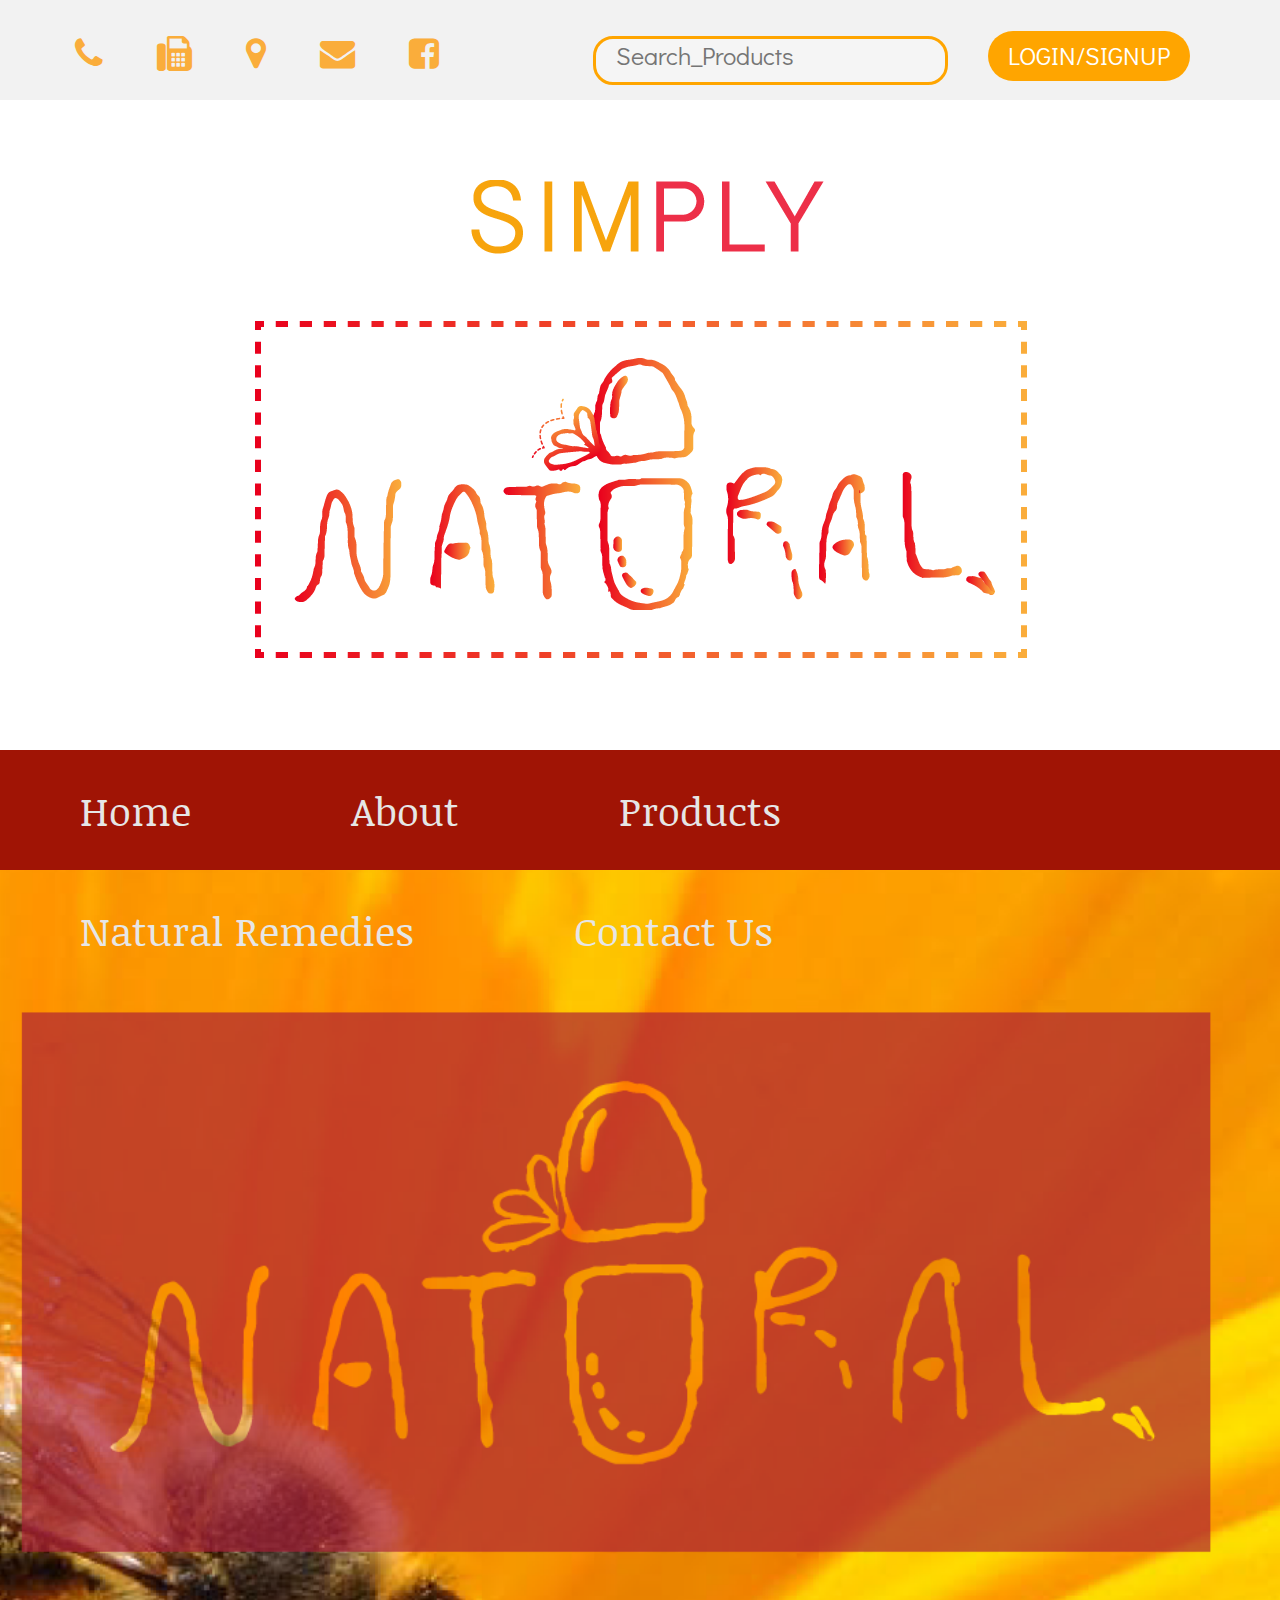
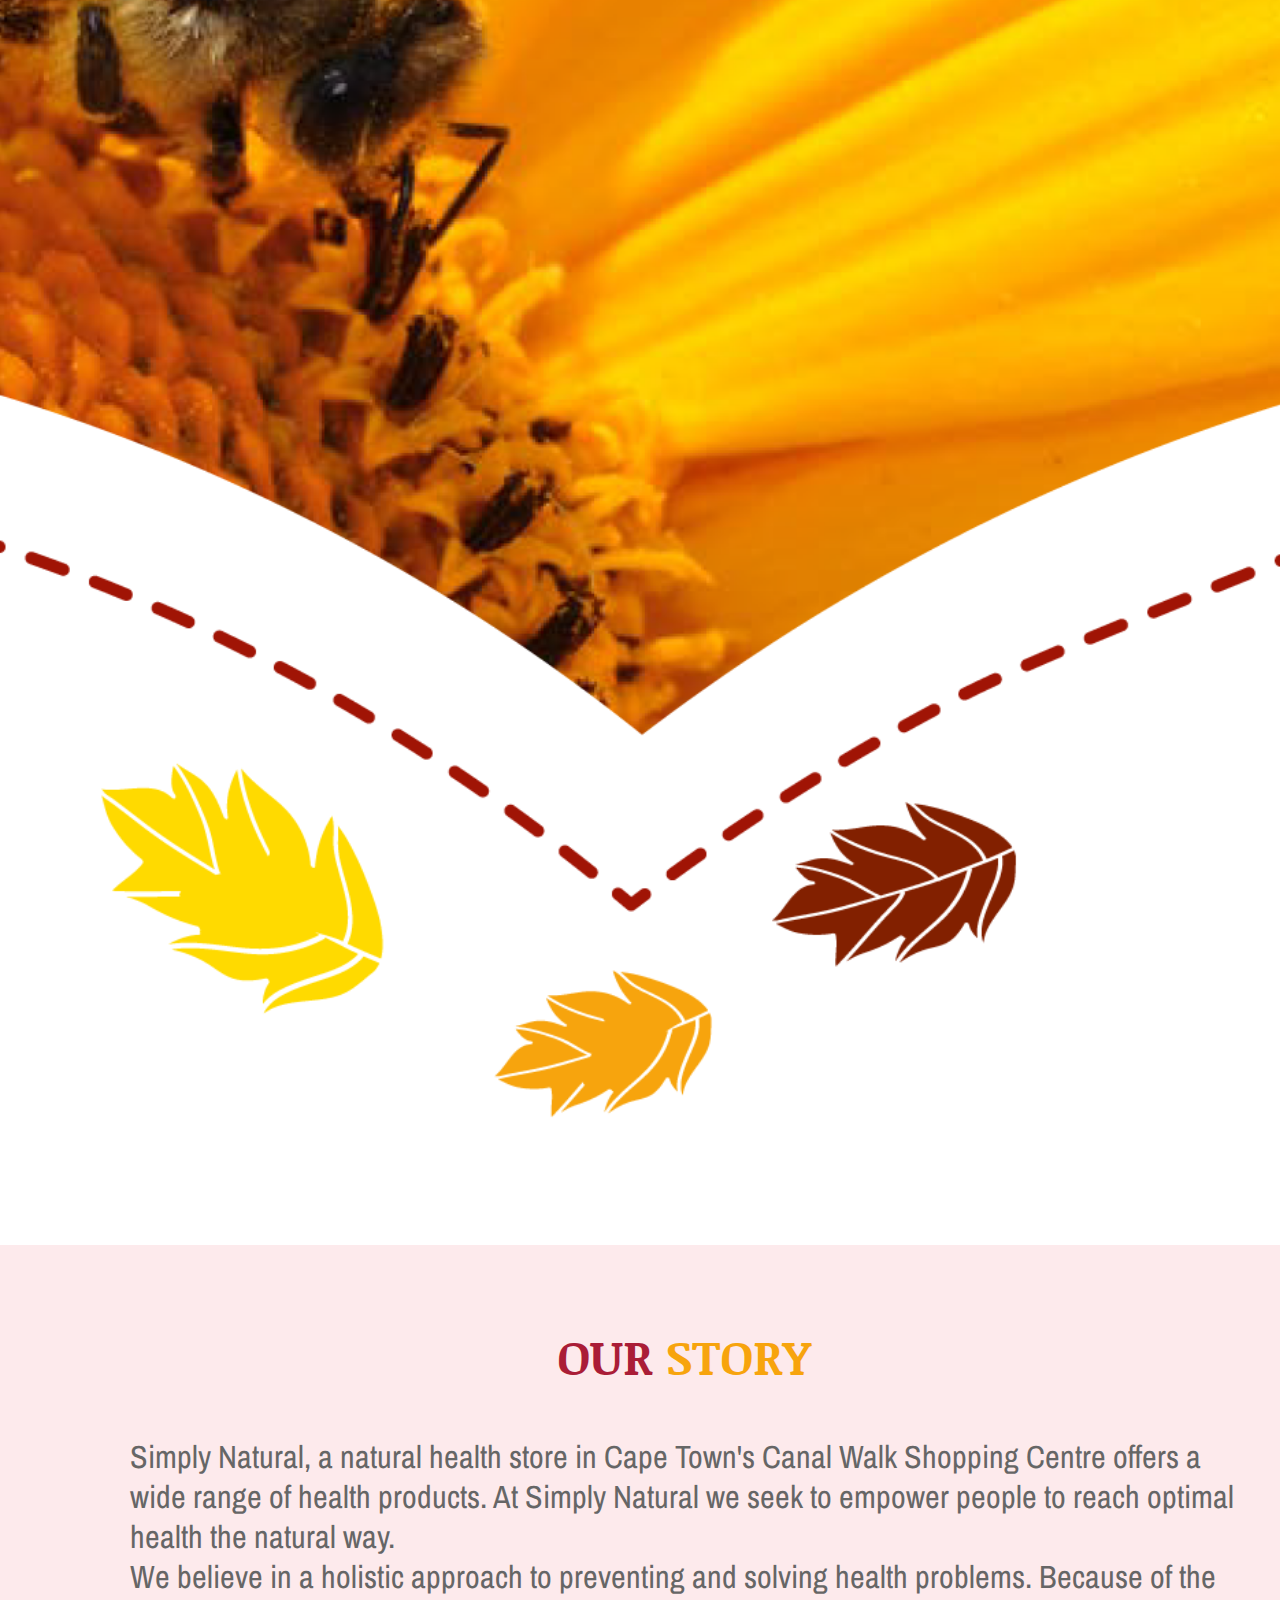
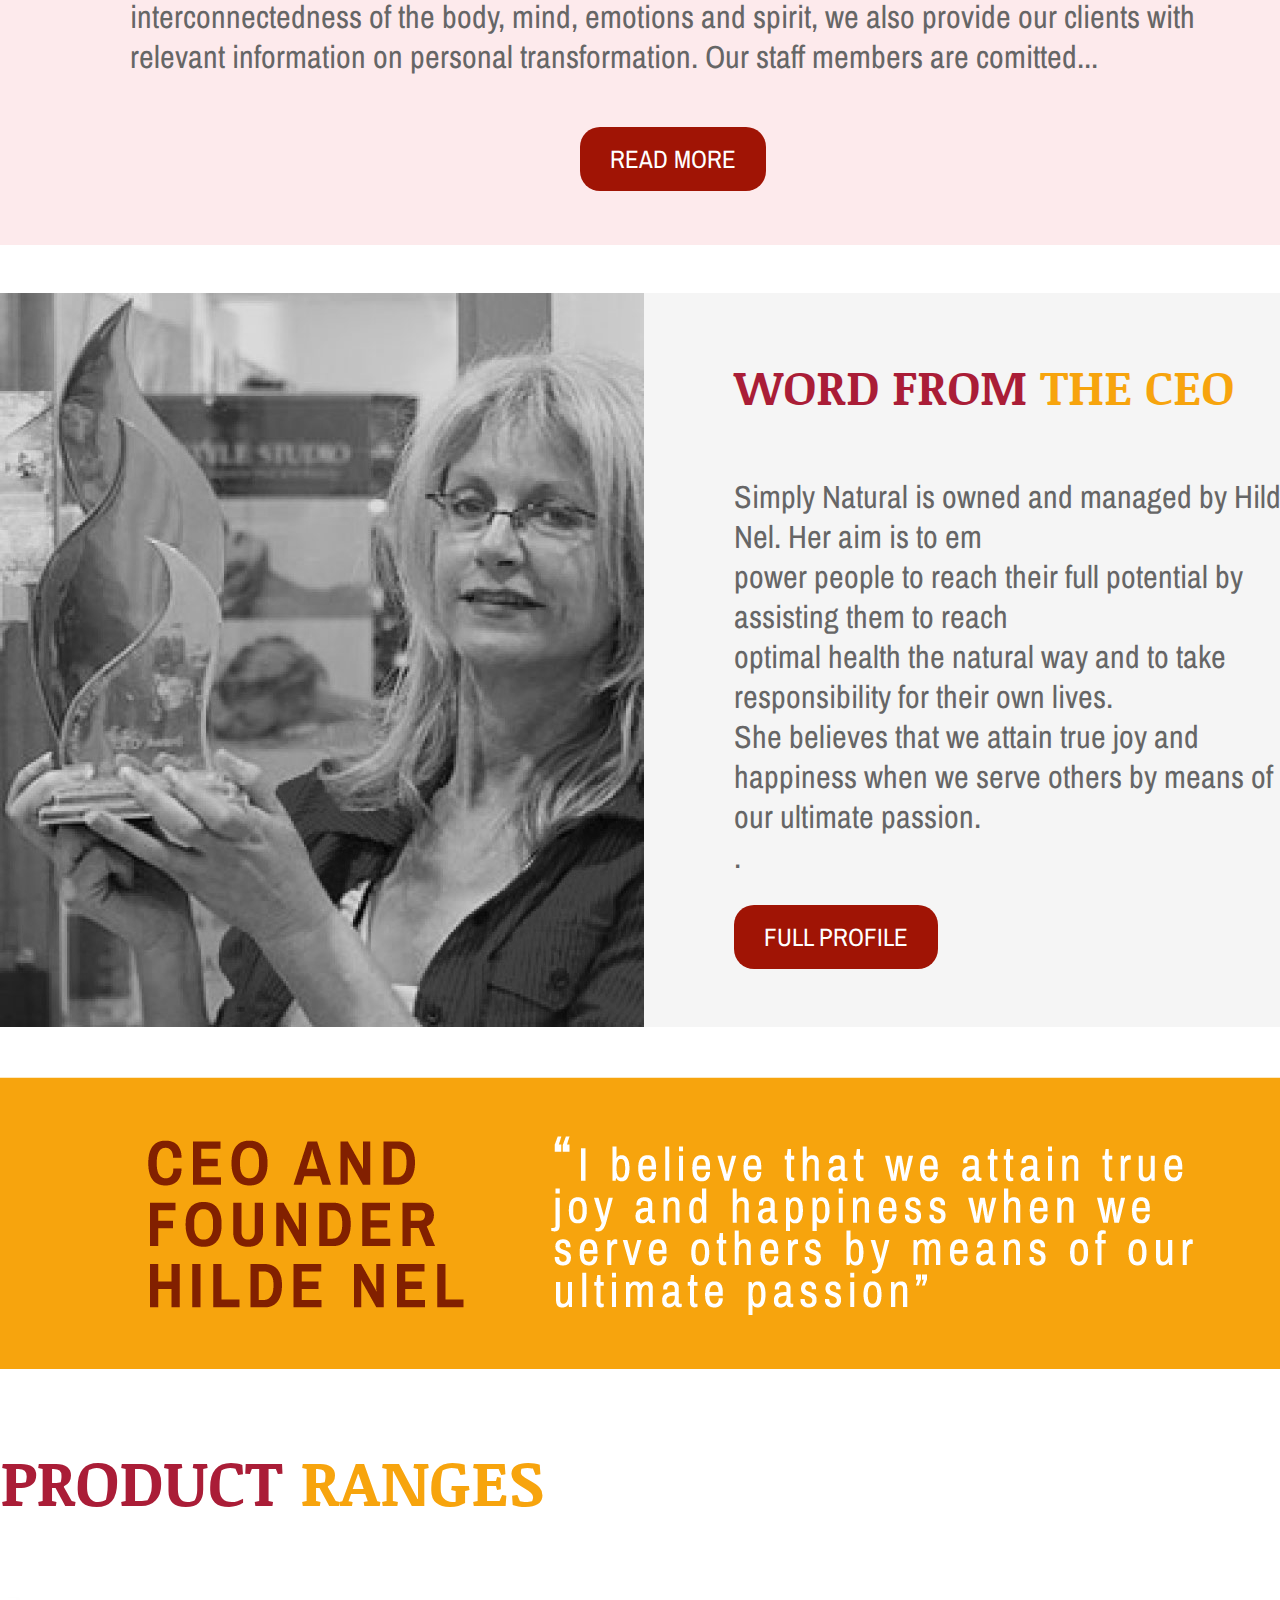
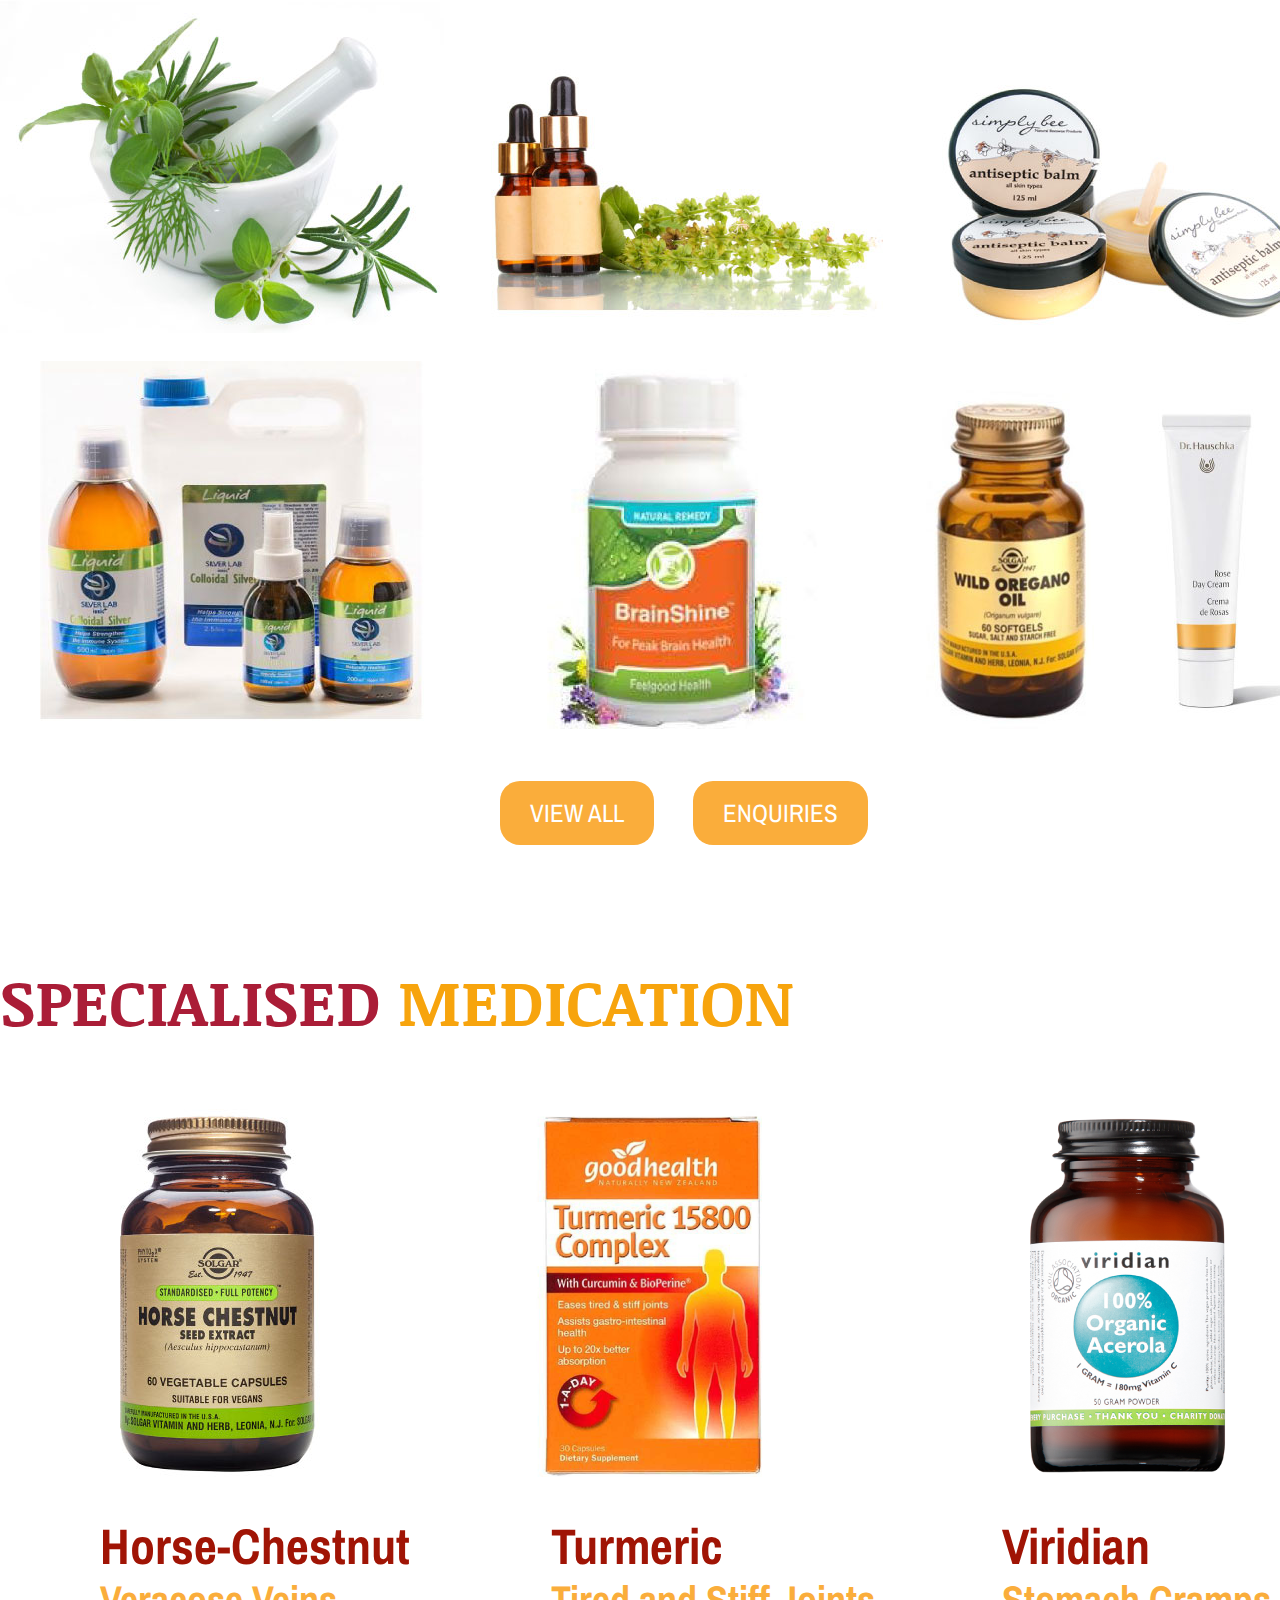
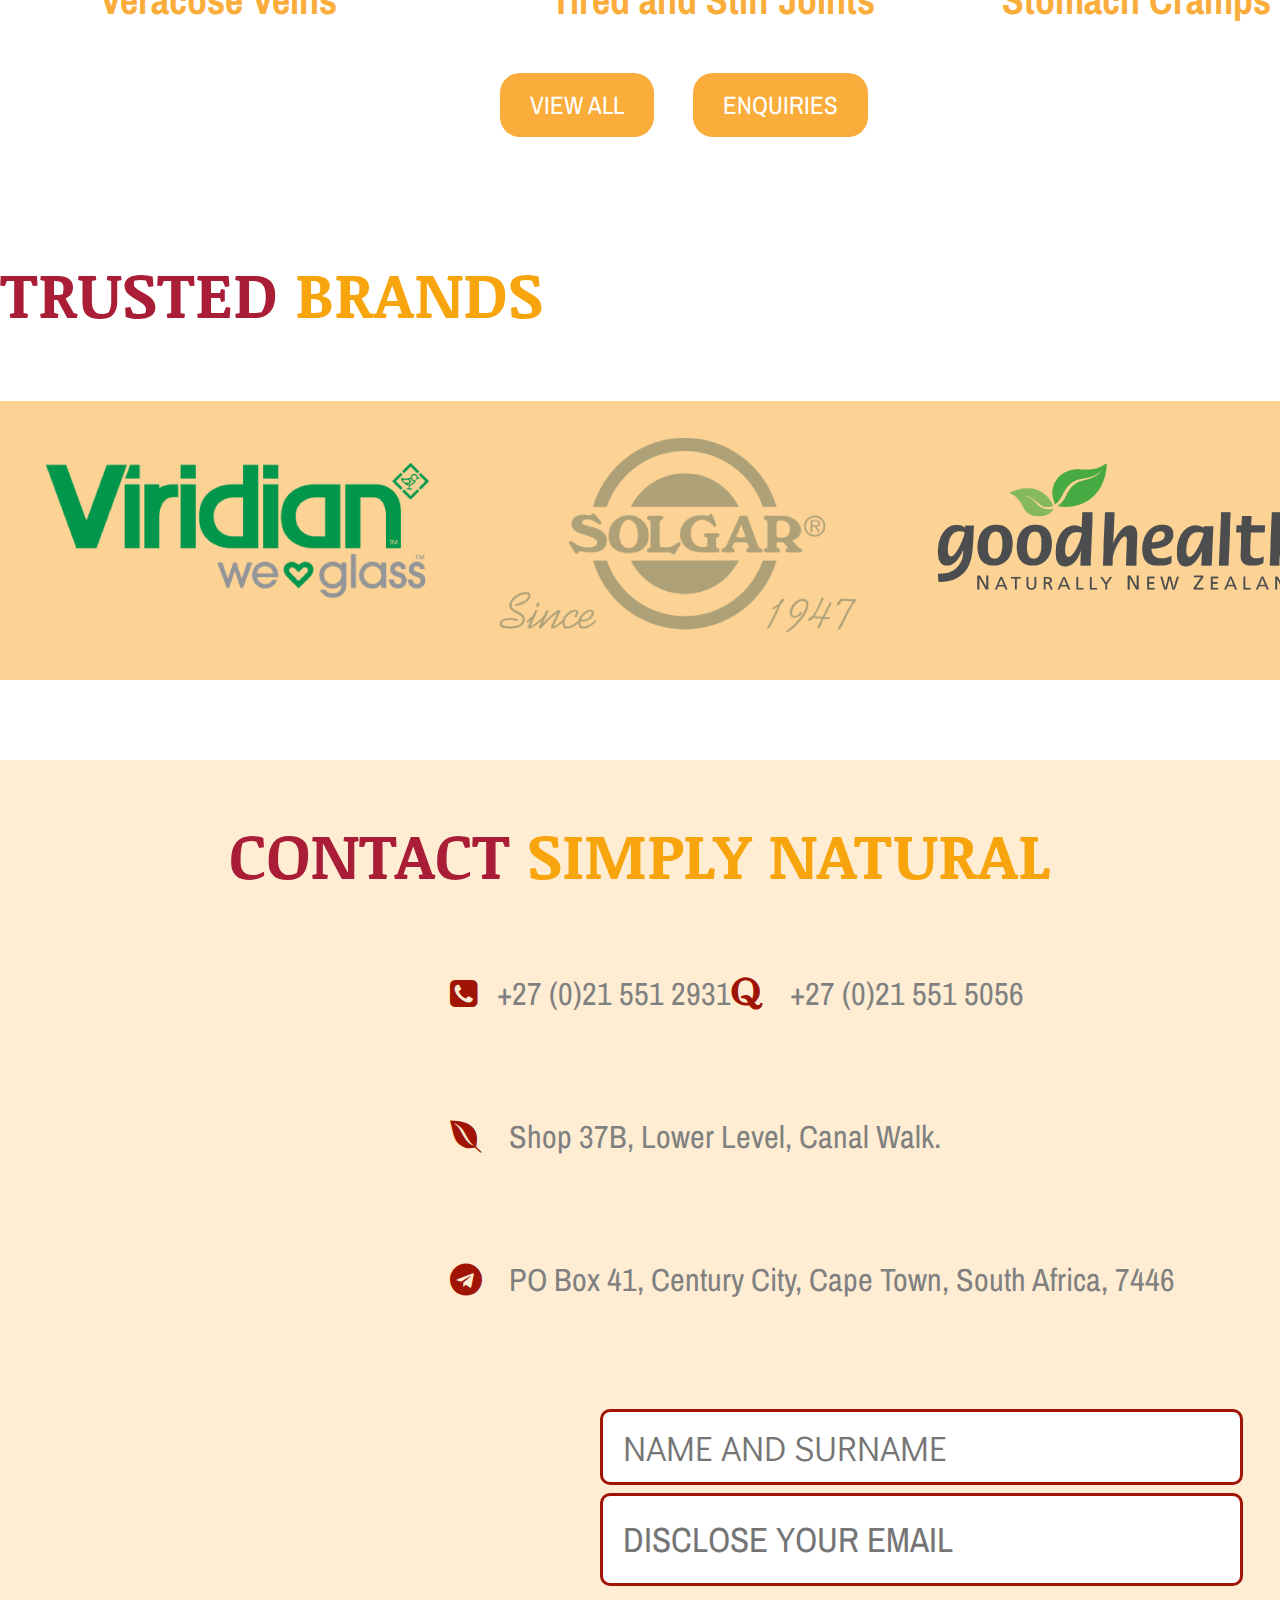
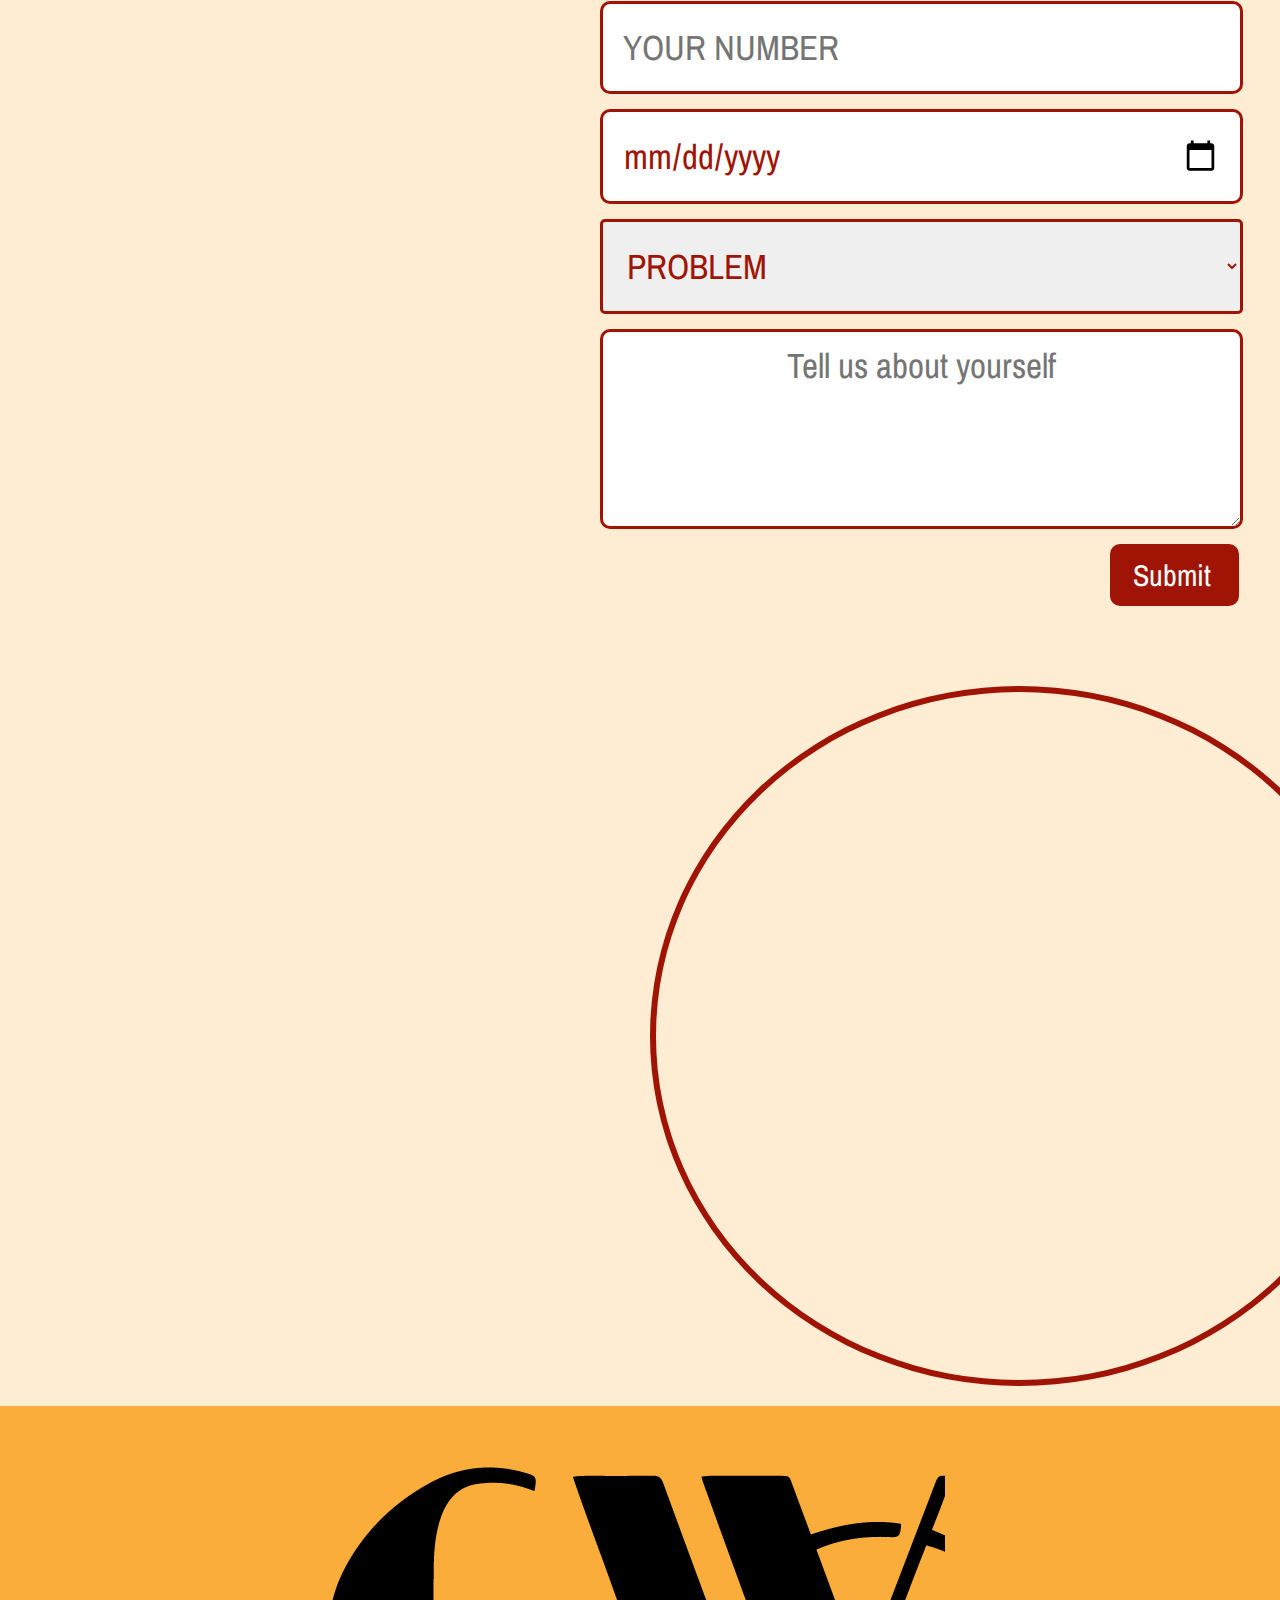
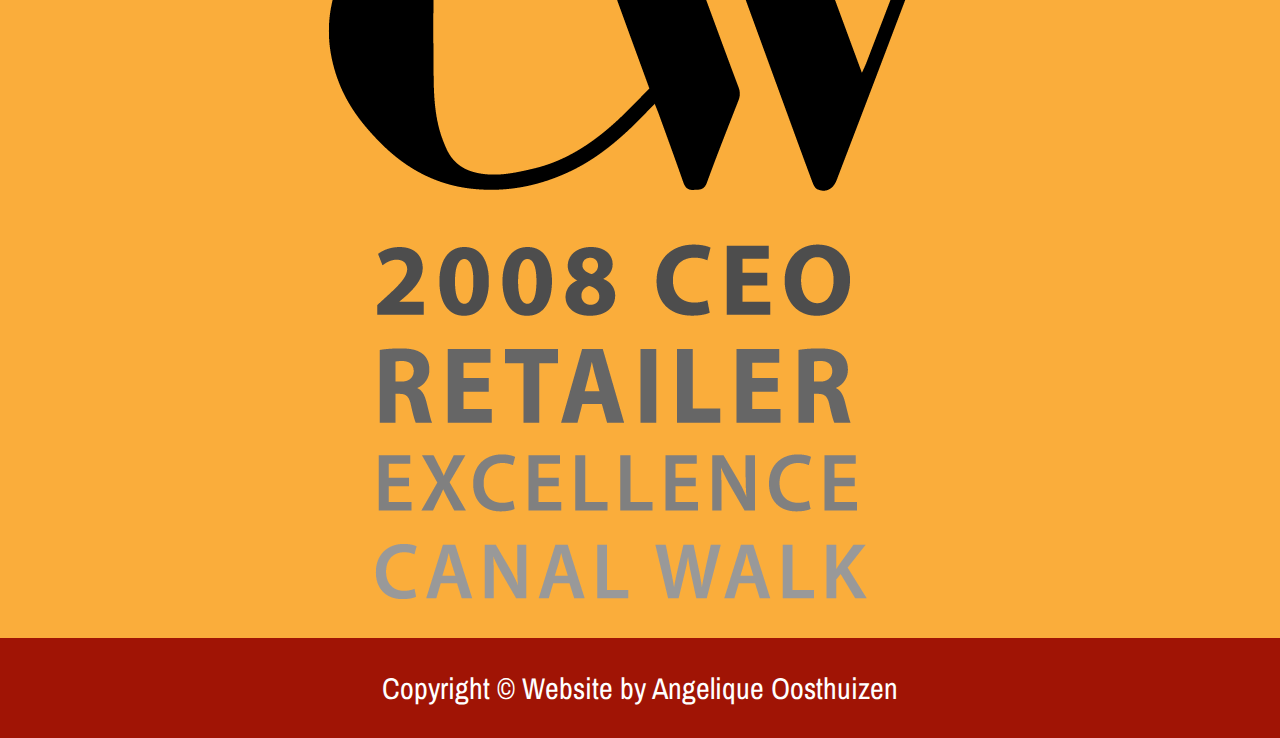
<file: index.html>
<!DOCTYPE html>
<html>
<head>
	<title>Simply Natural Health Store</title>

    <!-- META DATA -->
    <meta charset="utf-8">
    <meta name="viewport" content="width=device-width, initial-scale=1.0">
    <meta name="keywords" content="Natural, Homeopathic, Food Supplements, Grain Foods, Hilde Nel, Canal Walk">
    <meta name="description" content="Simply Natural, a natural health store in Cape Town's Canal Walk Shopping Centre offers a wide range of health products, including vitamins and minerals, ...">
    <meta name="author" content="angeliqueoosthuizen">


    <!-- STYLE SHEETS -->
    <link rel="stylesheet" href="icons/css/font-awesome.min.css">
    <link rel="stylesheet" type="text/css" href="css/styles.css">
    <link href="https://fonts.googleapis.com/css?family=Archivo+Narrow|Didact+Gothic|Noticia+Text" rel="stylesheet">
    <link rel="shortcut icon" href="img/favicon.ico">
   

  <!-- POLYFILLS -->

    <!--[if lt IE 9]>
    <script src="https://oss.maxcdn.com/libs/html5shiv/3.7.0/html5shiv.js"></script>
    <![endif]-->

    </head>
<body>
<section class="topbar">
    <div class="social-media">
    <ul>
        <li><a href="tel:0215512931"><i class="fa fa-phone" aria-hidden="true" title="Give Us a Call"></i></a></li>
        <li><a href="tel:0215515056"><i class="fa fa-fax" aria-hidden="true" title="Send a fax"></i></a></li>
        <li><a href="https://goo.gl/maps/vwmv8AoqJQJ2"><i class="fa fa-map-marker" aria-hidden="true" title="Find Us"></i></a></li>
        <li><a href="mailto:info@simplynaturalcanalwalk.com"><i class="fa fa-envelope" aria-hidden="true" title="Send us an email"></i></a></li>
        <li><a href="https://web.facebook.com/simplynaturalhealthshop/"><i class="fa fa-facebook-square" aria-hidden="true" title="Visit our Facebook Page"></i></a></li>



 <!-- Button to open the modal -->
      <button onclick="document.getElementById('id01').style.display='block'">LOGIN/SIGNUP</button>

<!-- The Modal (contains the Sign Up form) -->
     <div id="id01" class="modal">
       <span onclick="document.getElementById('id01').style.display='none'" class="close" title="Close Modal">&times;</span>
     <form class="modal-content animate" action="/action_page.php">
     
     <div class="container">
        <label><b>Email</b></label>
        <input type="text" placeholder="Enter Email" name="email" required>

        <label><b>Password</b></label>
        <input type="password" placeholder="Enter Password" name="psw" required>

        <label><b>Repeat Password</b></label>
        <input type="password" placeholder="Repeat Password" name="psw-repeat" required>
        <input type="checkbox" checked="checked"> Remember me
        <p>By creating an account you agree to our <a href="#">Terms & Privacy</a>.</p>

      <div class="clearfix">
        <button type="button" onclick="document.getElementById('id01').style.display='none'" class="cancelbtn">Cancel</button>
        <button type="submit" class="signupbtn">Signup</button>
      </div>
    </div>
  </form>
</div>

      <input type="search" results="5" placeholder="Search_Products" name="s" class="search">

    </ul>
    </div>

</section>    
    <div class="clearfix">   

<section class="log">
    <div class="logo">
      <center>  <img src="img/jack.png" class="logo"> </center>
    </div>
</section>
   

<nav>
    <ul class="menu">
        <li><a href="#">Home</a></li>
        <li><a href="about.html">About</a></li>
        <li><a href="products.html">Products</a></li>
        <li><a href="natural.html">Natural Remedies</a></li>
        <li><a href="contact..html">Contact Us</a></li>
    </ul>
</nav>
<div class="clearfix">
<header>
   
      
</header>

<main>
    <a name="story"></a>
    <section class="story">
        
        <h3><span class="purpletext">OUR</span> STORY</h3>
            <p class="yellow">Simply Natural, a natural health store in Cape Town's Canal Walk Shopping Centre offers a wide range of health products. At Simply Natural we seek to empower people to reach optimal health the natural way.<br> We believe in a holistic approach to preventing and solving health problems. Because of the interconnectedness of the body, mind, emotions and spirit, we also provide our clients with relevant information on personal transformation. Our staff members are comitted...</p>

            <a id="read" href="#">READ MORE</a>
        
    </section>

    <section class="contain">    
    <div class="one-half">
          <img src="img/hilde.jpg" class="lady">
    </div>

        <div class="word">
            <h3><span class="purpletext">WORD FROM</span> THE CEO</h3>
             <p class="grey">Simply Natural is owned and managed by Hilde Nel. Her aim is to em<br>power people to reach their full potential by assisting them to reach<br> optimal health the natural way and to take responsibility for their own lives.<br> She believes that we attain true joy and happiness when we serve others by means of our ultimate passion.<br>.</p>

            <a href="#" class="top">FULL PROFILE</a>
    </div>
    <div class="clearfix">
</section>


<section class="across">
    <img src="img/quote.png">
</section>
    
    

<section class="Prod">
<h3><span class="purpletext">PRODUCT</span> RANGES</h3>  
       <div class="container">
           <img src="img/rangeOne.jpg" alt="Productone" class="image">
       <div class="middle">
       <div class="text">Homeopathic Meds</div>
       </div>
       </div>
       
       <div class="container">
           <img src="img/rangeTwo.jpg" alt="Productwo" class="image">
       <div class="middle">
       <div class="text">Skin Care</div>
       </div>
       </div>
      
       <div class="container">
           <img src="img/rangeThree.jpg" alt="Producthree" class="image">
       <div class="middle">
       <div class="text">Antiseptic Balms</div>
       </div>
       </div>
</section>
<div class="clearfix">
      

<section class="Prod">  
       <div class="container">
            <img src="img/rangeFour.jpg" alt="Producfour" class="image">
       <div class="middle">
       <div class="text">Natural Oils</div>
       </div>
       </div>
       
       <div class="container">
            <img src="img/rangeFive.jpg" alt="Productfive" class="image">
       <div class="middle">
       <div class="text">Brain Food</div>
       </div>
       </div>
      
       <div class="container">
            <img src="img/rangeSix.jpg" alt="Producsix" class="image">
       <div class="middle">
       <div class="text">Veg Capsules</div>
       </div>
       </div>

       <div class="last">
       <a href="#" class="tops">VIEW ALL</a>
       <a href="#" class="tops">ENQUIRIES</a>
       </div>
</section>
<div class="clearfix">

    
    <section class="specproducts">
    <h3><span class="purpletext">SPECIALISED</span> MEDICATION</h3>
        <article class="container">
            <img src="img/specOne.jpg" class="image">
            <h4><span class="coltext">Horse-Chestnut</span><br>Veracose Veins</h4>
        <article class="middle">
        <article class="text">60 Capsules R350</article>
        </article>
        </article>

    </section>

    <section class="Prod">
        <article class="container">
          <img src="img/specTwo.png" class="image">
          <h4><span class="coltext">Turmeric</span><br>Tired and Stiff Joints</h4>
        <article class="middle">
        <article class="text">30 Capsules R300</article>
        </article>
        </article>
      

     
        <article class="container"> 
           <img src="img/specThree.png" class="image">
           <h4><span class="coltext">Viridian</span><br>Stomach Cramps<br></h4>
        <article class="middle">
        <article class="text">180mg R250</article>
        </article>
        </article>

       <div class="last">
       <a href="#" class="tops">VIEW ALL</a>
       <a href="#" class="tops">ENQUIRIES</a>
       </div>

      <div class="clearfix"></div>
      </section> 


     <a name="Trusted"></a>
     <section class="Trusted">
         <h3><span class="purpletext">TRUSTED</span> BRANDS</h3>

         <div class="brands">
            <img src="img/virdOne.png" alt="Productone" id="">
            <img src="img/solTwo.png" alt="Productwo" id="">
            <img src="img/goodThree.png" alt="Producthree" id="">
           
         </div>
         <div class="clearfix"></div>
      </section>

</main>
    
    <footer>

        <h3><span class="purpletext">CONTACT</span> SIMPLY NATURAL</h3>

        <div class="contact">
        <ul>
            <li><a href=""><i class="fa fa-phone-square fa-1x" aria-hidden="true"></i>+27 (0)21 551 2931 </li> 

            <li><a href=""><i class="fa fa-quora" aria-hidden="true"></i> +27 (0)21 551 5056 <li>

            <li><a href=""><i class="fa fa-envira" aria-hidden="true"></i> Shop 37B, Lower Level, Canal Walk.</li>

            <li><a href=""><i class="fa fa-telegram" aria-hidden="true"></i> PO Box 41, Century City, Cape Town, South Africa, 7446</li>
        </ul>
        </div>
        <div class= "clearfix">

    <div class="contai">
      

        <article>
            
           
            <form action="/action_page.php" method="get">
                <input type="text" name="name" placeholder="NAME AND SURNAME" required>
                <input type="email" name="email" placeholder="DISCLOSE YOUR EMAIL" required>
                <input type="tel" name="number" placeholder="YOUR NUMBER" required>
                <input type="date" name="bday" title="Make an Appointment" required="">
                
                <select>
                <option id="prob">PROBLEM </option>
                <option value="1">Itchy Skin</option>
                <option value="2">High Blood Pressure</option>
                <option value="2">Skin Ulcer</option>
                <option value="2">Stomach Pains</option>
                <option value="2">Headaches</option>
                <option value="2">Severe Acne</option>
               
                </select>
                <textarea placeholder="Tell us about yourself"></textarea>
                <input href="mailto:info@simplynaturalcanalwalk.com" type="submit" name="Submit">
            </form>
        </article>

          
          <article>
            <iframe src="https://www.google.com/maps/embed?pb=!1m18!1m12!1m3!1d3311.848459062983!2d18.507773215210825!3d-33.89355648064936!2m3!1f0!2f0!3f0!3m2!1i1024!2i768!4f13.1!3m3!1m2!1s0x1dcc5c0fe684e015%3A0x54bb78805891c3f3!2ssimply+natural!5e0!3m2!1sen!2sza!4v1499515876981"></iframe>
          </article>
          

        <div class="clearfix"></div>
    </div>
        

    <div class="canalwalk">
        <a href="http://www.canalwalk.co.za"><img src="img/canal.png" title="Click to Visit"></a>
        <img src="img/award.png">
    </div>
    
    <div class="copy">Copyright &copy; Website by Angelique Oosthuizen</div>
 
</footer>
    
</body>
</html>
</file>
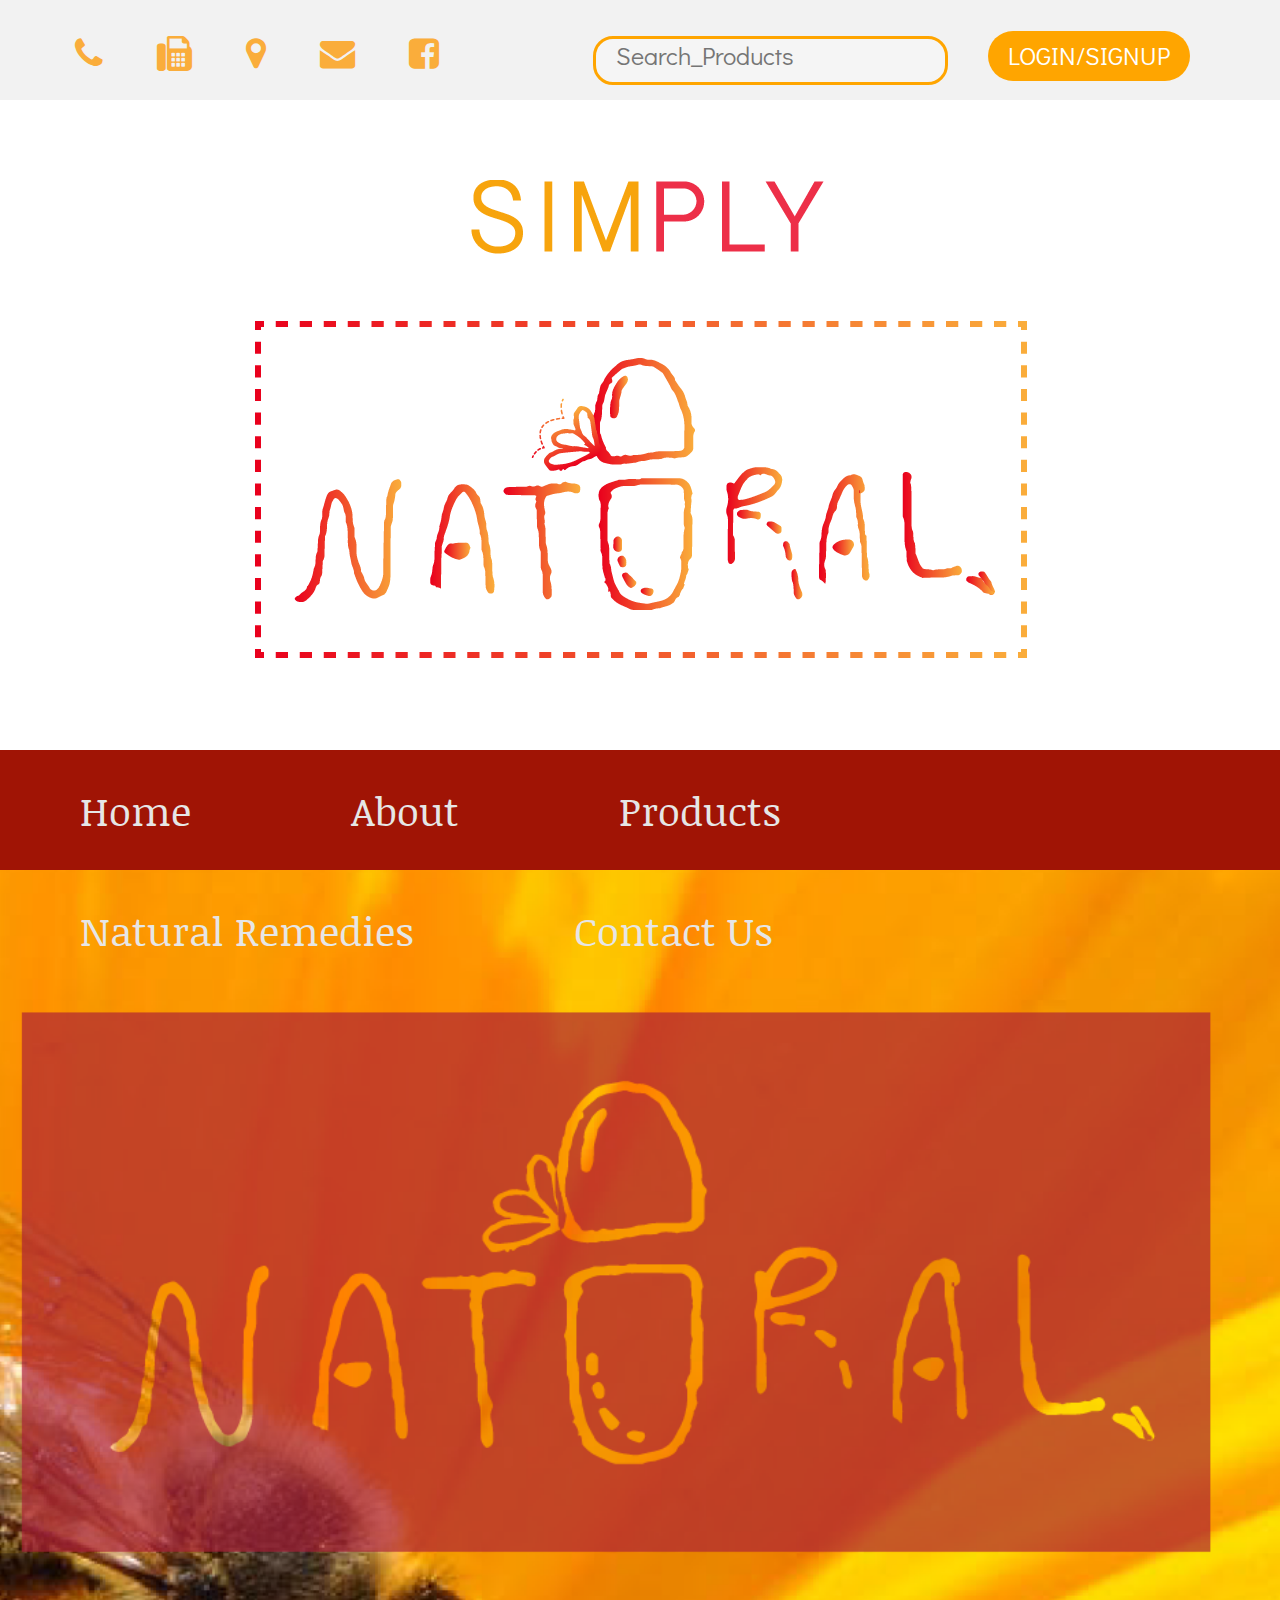
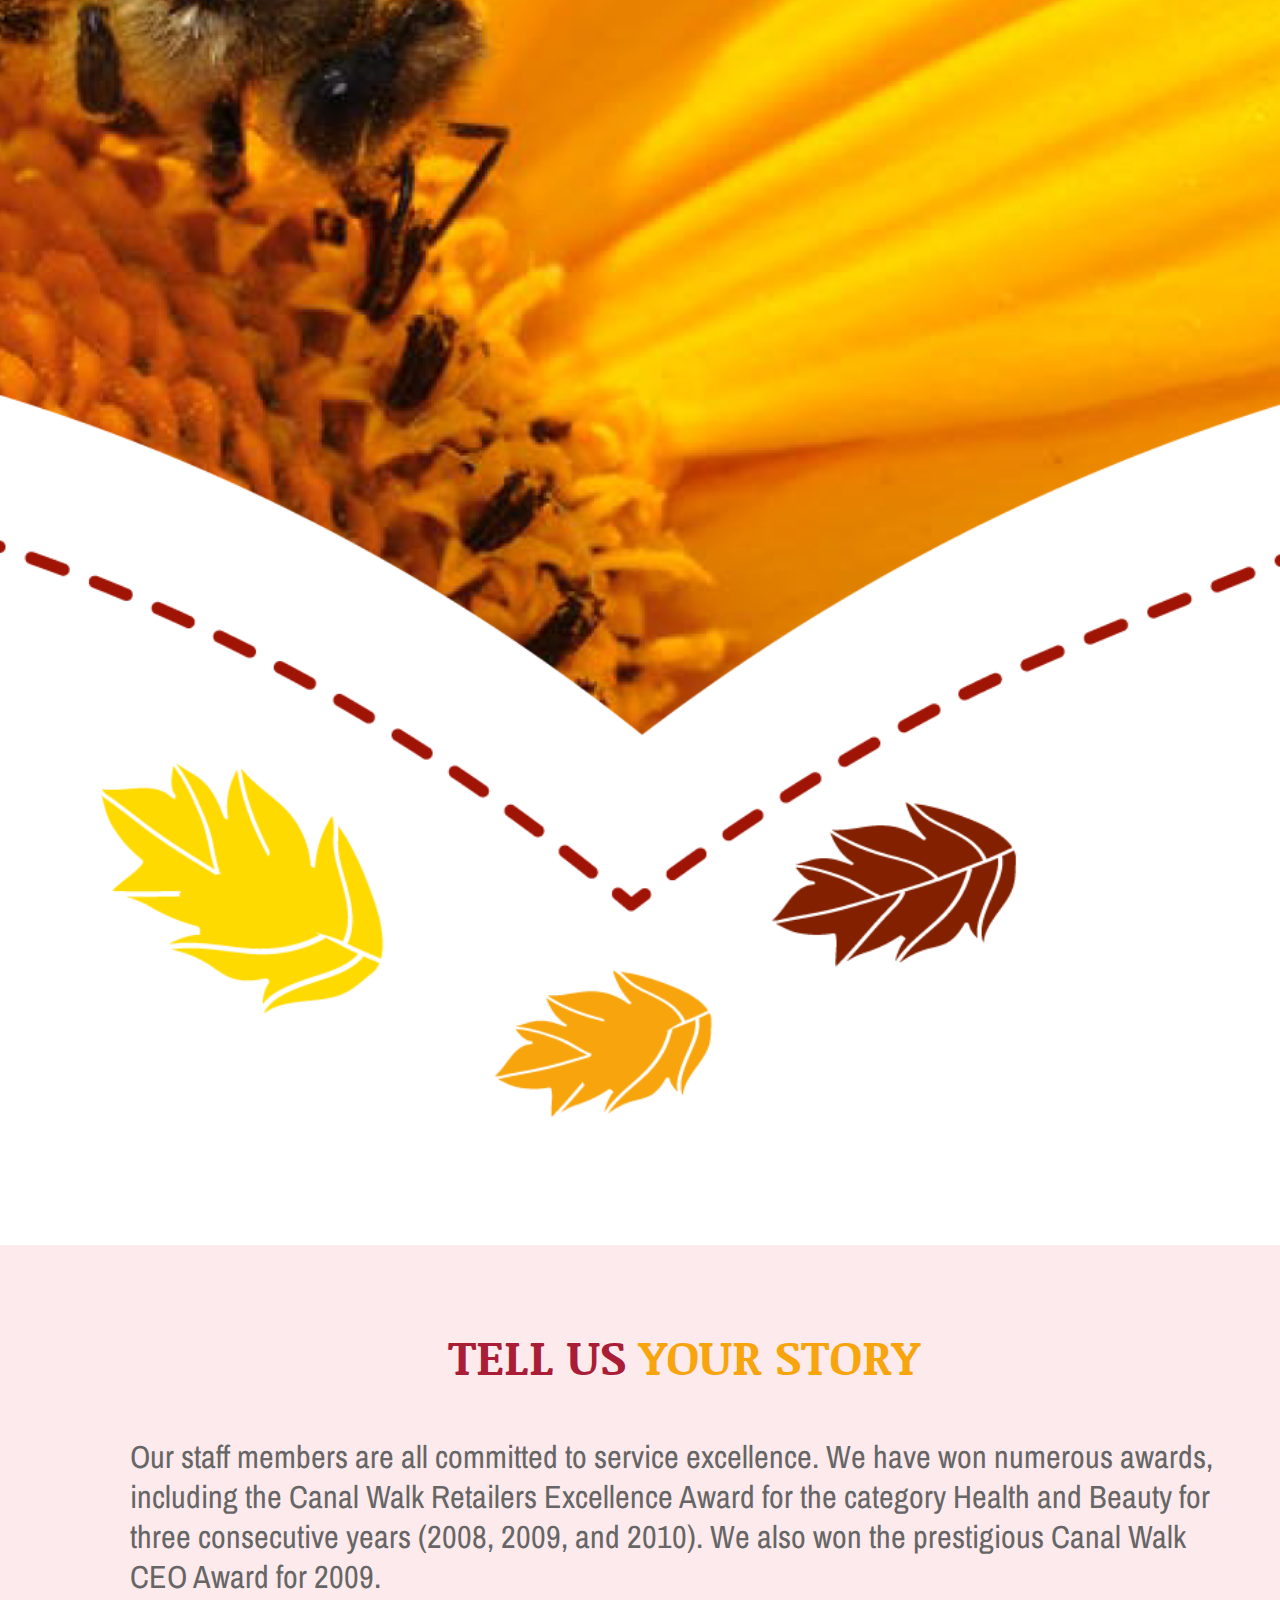
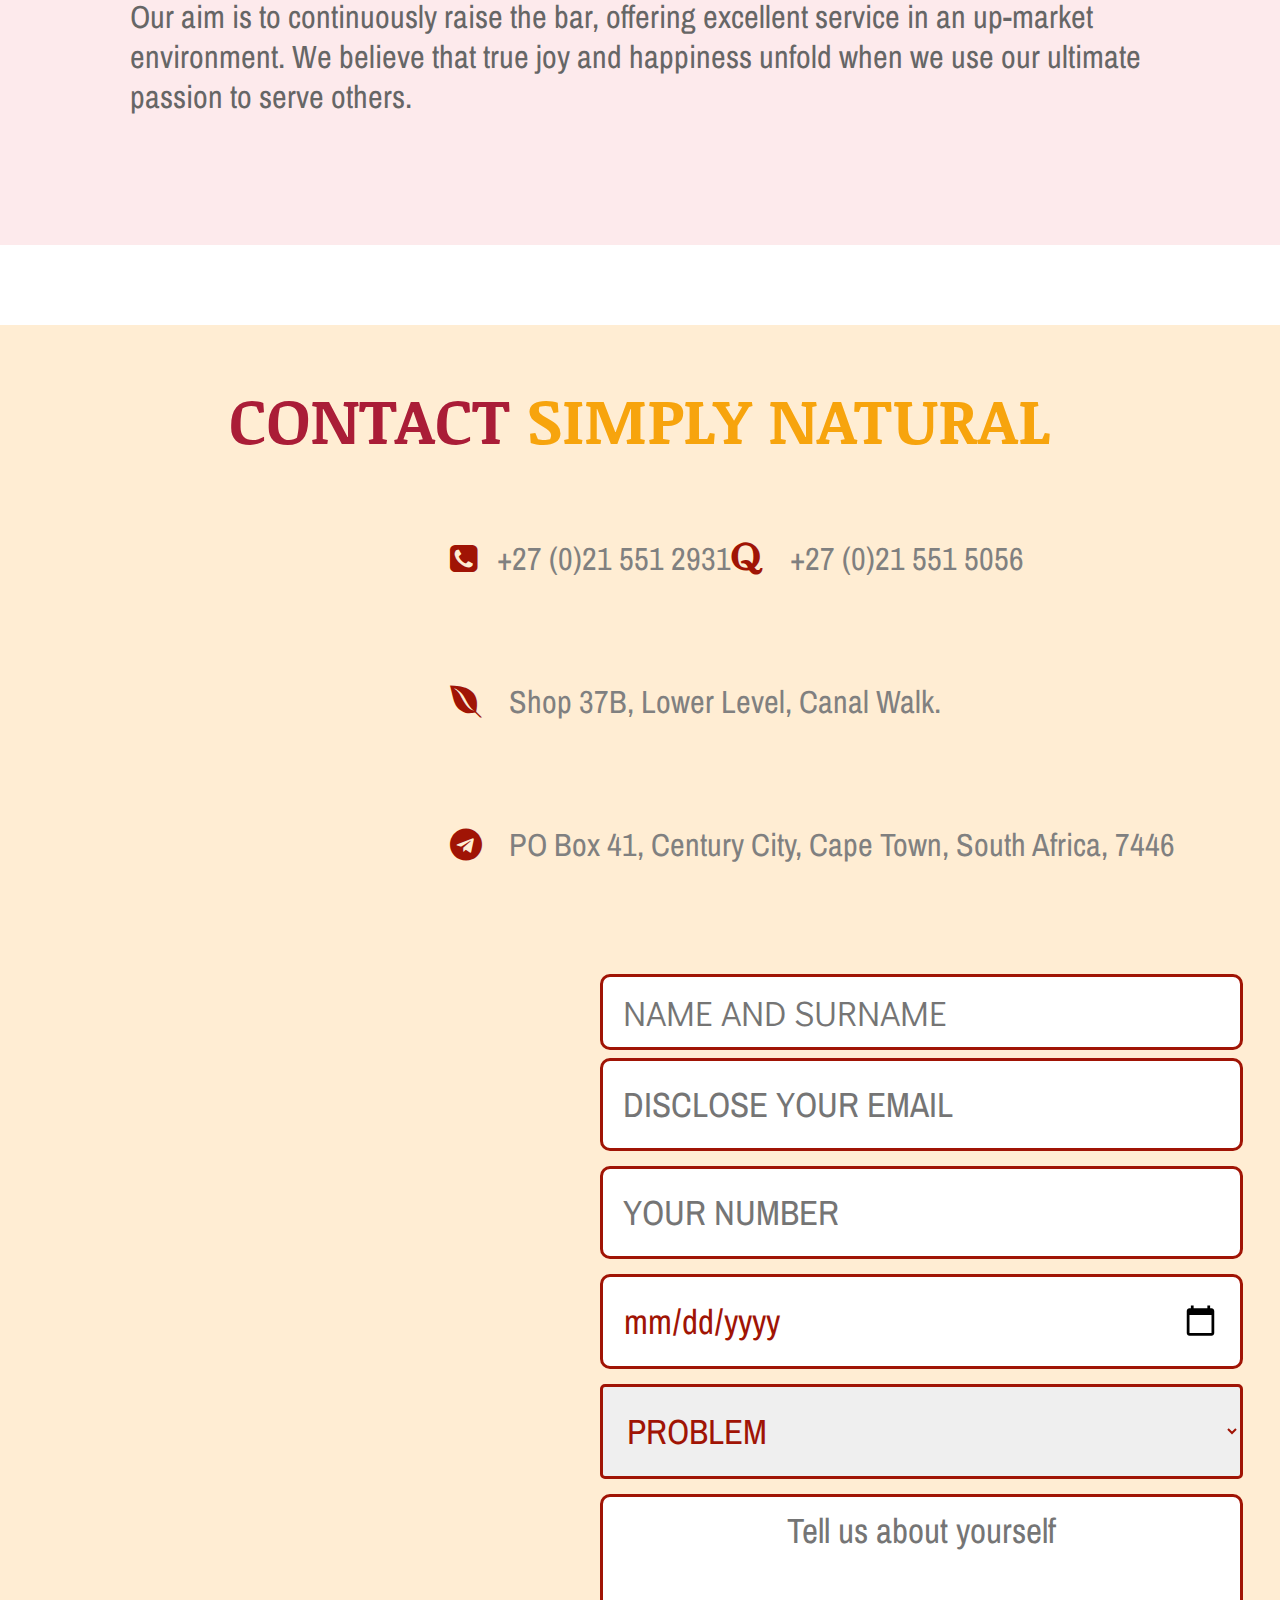
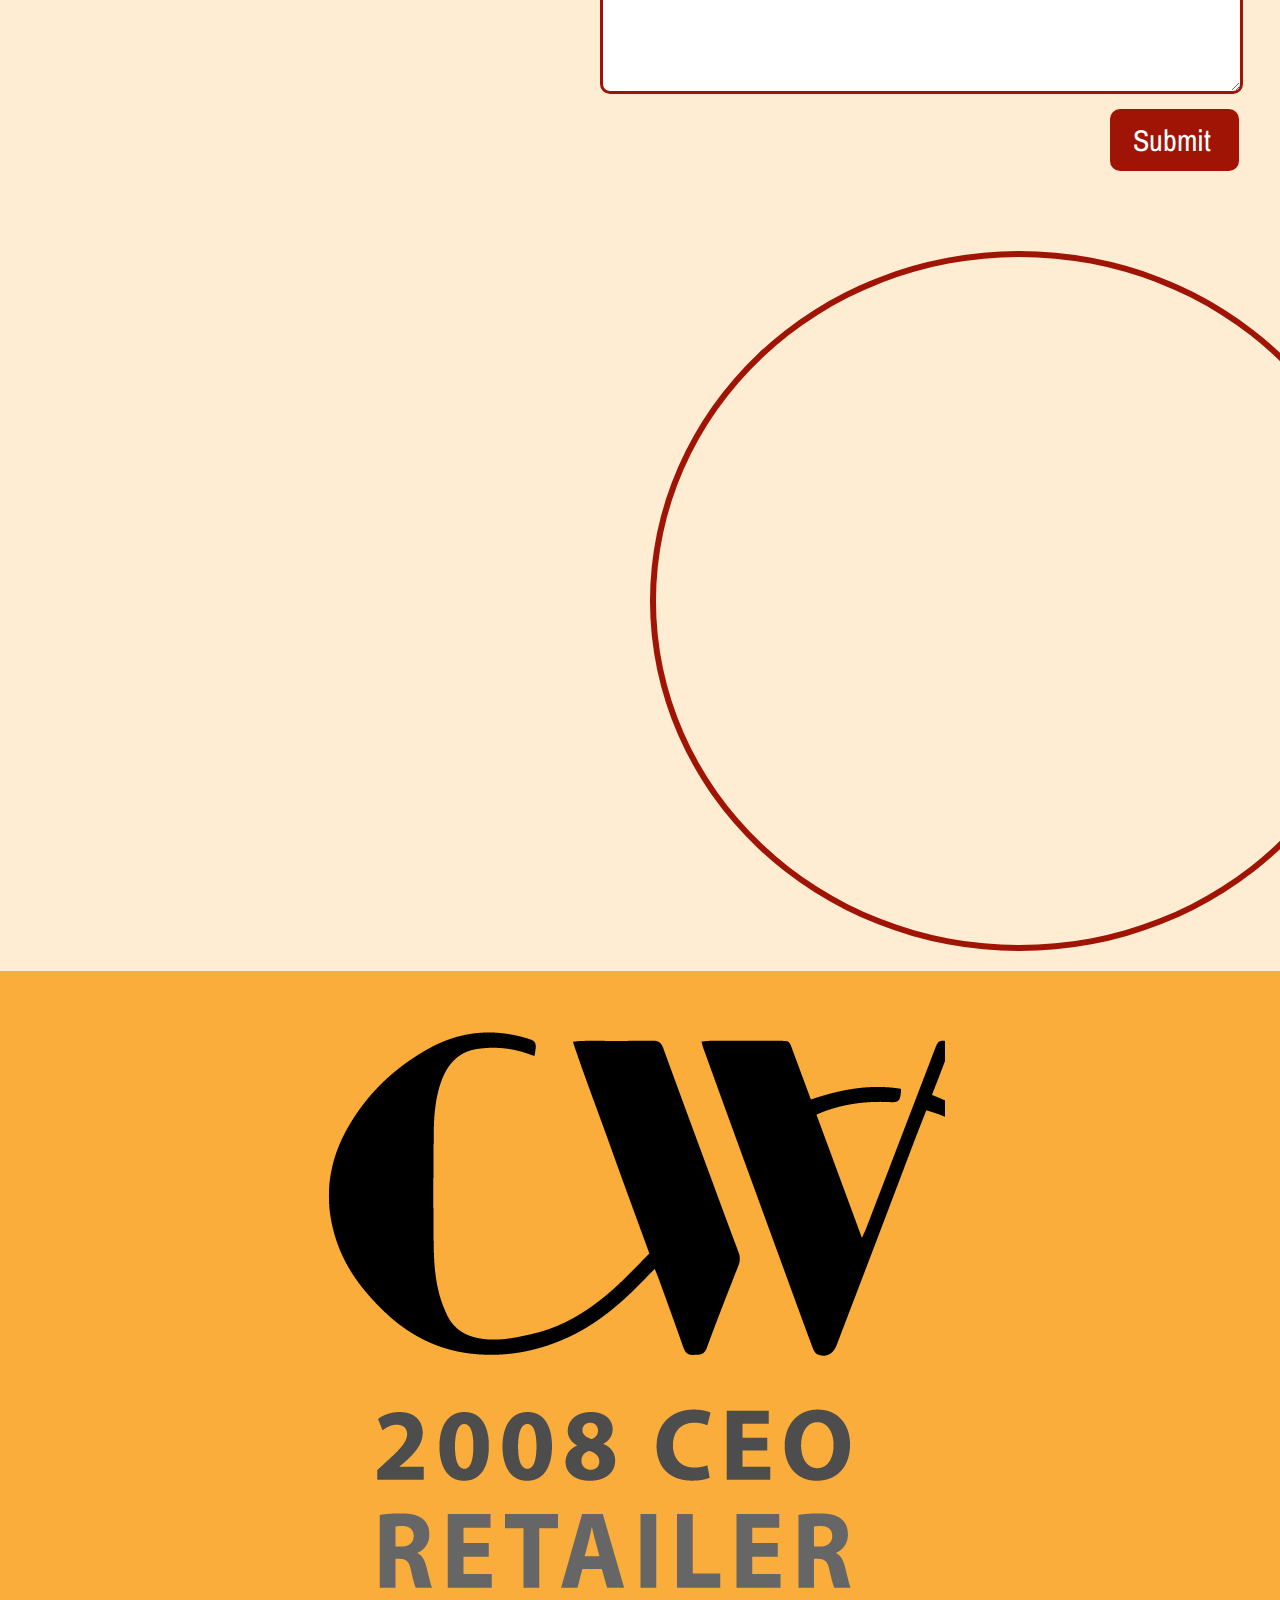
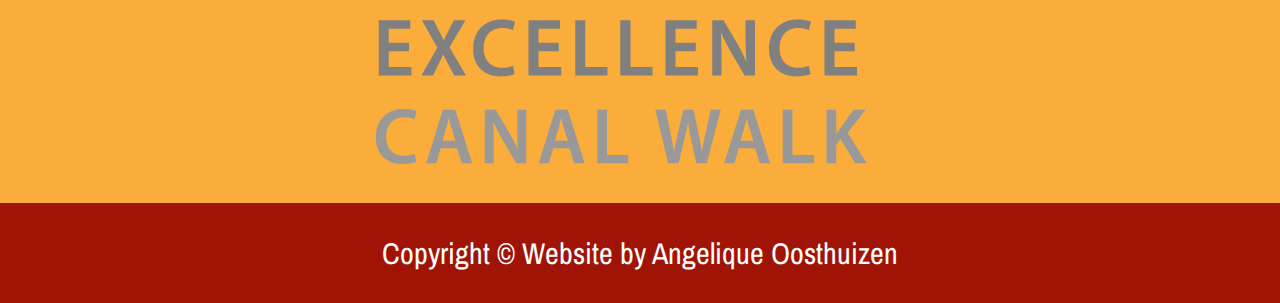
<file: contact..html>
<!DOCTYPE html>
<html>
<head>
  <title>Simply Natural Health Store</title>

    <!-- META DATA -->
    <meta charset="utf-8">
    <meta name="viewport" content="width=device-width, initial-scale=1.0">
    <meta name="keywords" content="Natural, Homeopathic, Food Supplements, Grain Foods, Hilde Nel, Canal Walk">
    <meta name="description" content="Simply Natural, a natural health store in Cape Town's Canal Walk Shopping Centre offers a wide range of health products, including vitamins and minerals, ...">
    <meta name="author" content="angeliqueoosthuizen">


    <!-- STYLE SHEETS -->
    <link rel="stylesheet" href="icons/css/font-awesome.min.css">
    <link rel="stylesheet" type="text/css" href="css/styles.css">
    <link href="https://fonts.googleapis.com/css?family=Archivo+Narrow|Didact+Gothic|Noticia+Text" rel="stylesheet">
    <link rel="shortcut icon" href="img/favicon.ico">
   

  <!-- POLYFILLS -->

    <!--[if lt IE 9]>
    <script src="https://oss.maxcdn.com/libs/html5shiv/3.7.0/html5shiv.js"></script>
    <![endif]-->

    </head>
<body>
<section class="topbar">
    <div class="social-media">
    <ul>
        <li><a href="tel:0215512931"><i class="fa fa-phone" aria-hidden="true" title="Give Us a Call"></i></a></li>
        <li><a href="tel:0215515056"><i class="fa fa-fax" aria-hidden="true" title="Send a fax"></i></a></li>
        <li><a href="https://goo.gl/maps/vwmv8AoqJQJ2"><i class="fa fa-map-marker" aria-hidden="true" title="Find Us"></i></a></li>
        <li><a href="mailto:info@simplynaturalcanalwalk.com"><i class="fa fa-envelope" aria-hidden="true" title="Send us an email"></i></a></li>
        <li><a href="https://web.facebook.com/simplynaturalhealthshop/"><i class="fa fa-facebook-square" aria-hidden="true" title="Visit our Facebook Page"></i></a></li>



 <!-- Button to open the modal -->
      <button onclick="document.getElementById('id01').style.display='block'">LOGIN/SIGNUP</button>

<!-- The Modal (contains the Sign Up form) -->
     <div id="id01" class="modal">
       <span onclick="document.getElementById('id01').style.display='none'" class="close" title="Close Modal">&times;</span>
     <form class="modal-content animate" action="/action_page.php">
     
     <div class="container">
        <label><b>Email</b></label>
        <input type="text" placeholder="Enter Email" name="email" required>

        <label><b>Password</b></label>
        <input type="password" placeholder="Enter Password" name="psw" required>

        <label><b>Repeat Password</b></label>
        <input type="password" placeholder="Repeat Password" name="psw-repeat" required>
        <input type="checkbox" checked="checked"> Remember me
        <p>By creating an account you agree to our <a href="#">Terms & Privacy</a>.</p>

      <div class="clearfix">
        <button type="button" onclick="document.getElementById('id01').style.display='none'" class="cancelbtn">Cancel</button>
        <button type="submit" class="signupbtn">Signup</button>
      </div>
    </div>
  </form>
</div>

      <input type="search" results="5" placeholder="Search_Products" name="s" class="search">

    </ul>
    </div>

</section>    
    <div class="clearfix">   

<section class="log">
    <div class="logo">
      <center>  <img src="img/jack.png" class="logo"> </center>
    </div>
</section>
   

<nav>
    <ul class="menu">
        <li><a href="#">Home</a></li>
        <li><a href="about.html">About</a></li>
        <li><a href="products.html">Products</a></li>
        <li><a href="natural.html">Natural Remedies</a></li>
        <li><a href="contact..html">Contact Us</a></li>
    </ul>
</nav>
<div class="clearfix">
<header>
   
      
</header>

<main>
    <a name="story"></a>
    <section class="story">
        
        <h3><span class="purpletext">TELL US </span> YOUR STORY</h3>
            <p class="yellow">Our staff members are all committed to service excellence. We have won numerous awards, including the Canal Walk Retailers Excellence Award for the category Health and Beauty for three consecutive years (2008, 2009, and 2010). We also won the prestigious Canal Walk CEO Award for 2009.<br>

            Our aim is to continuously raise the bar, offering excellent service in an up-market environment. We believe that true joy and happiness unfold when we use our ultimate passion to serve others.</p>
        
  </main>
    
    <footer>

        <h3><span class="purpletext">CONTACT</span> SIMPLY NATURAL</h3>

        <div class="contact">
        <ul>
            <li><a href=""><i class="fa fa-phone-square fa-1x" aria-hidden="true"></i>+27 (0)21 551 2931 </li> 

            <li><a href=""><i class="fa fa-quora" aria-hidden="true"></i> +27 (0)21 551 5056 <li>

            <li><a href=""><i class="fa fa-envira" aria-hidden="true"></i> Shop 37B, Lower Level, Canal Walk.</li>

            <li><a href=""><i class="fa fa-telegram" aria-hidden="true"></i> PO Box 41, Century City, Cape Town, South Africa, 7446</li>
        </ul>
        </div>
        <div class= "clearfix">

    <div class="contai">
      

        <article>
            
             <form>
             <div>
                <input type="text" name="name" placeholder="NAME AND SURNAME" required>
                <input type="email" name="email" placeholder="DISCLOSE YOUR EMAIL" required>
                <input type="tel" name="number" placeholder="YOUR NUMBER" required>
                <input type="date" name="bday" title="Make an Appointment" required="">
                </div>
                <select>
                <option id="prob">PROBLEM </option>
                <option value="1">Itchy Skin</option>
                <option value="2">High Blood Pressure</option>
                <option value="2">Skin Ulcer</option>
                <option value="2">Stomach Pains</option>
                <option value="2">Headaches</option>
                <option value="2">Severe Acne</option>
               
                </select>
                <textarea placeholder="Tell us about yourself"></textarea>
                <input href="mailto:info@simplynaturalcanalwalk.com" type="submit" name="Submit">
            </form>
        </article>

          
          <article>
            <iframe src="https://www.google.com/maps/embed?pb=!1m18!1m12!1m3!1d3311.848459062983!2d18.507773215210825!3d-33.89355648064936!2m3!1f0!2f0!3f0!3m2!1i1024!2i768!4f13.1!3m3!1m2!1s0x1dcc5c0fe684e015%3A0x54bb78805891c3f3!2ssimply+natural!5e0!3m2!1sen!2sza!4v1499515876981"></iframe>
          </article>
          

        <div class="clearfix"></div>
    </div>
        

    <div class="canalwalk">
        <a href="http://www.canalwalk.co.za"><img src="img/canal.png" title="Click to Visit"></a>
        <img src="img/award.png">
    </div>
    
    <div class="copy">Copyright &copy; Website by Angelique Oosthuizen</div>
 
</footer>
    
</body>
</html>
</file>
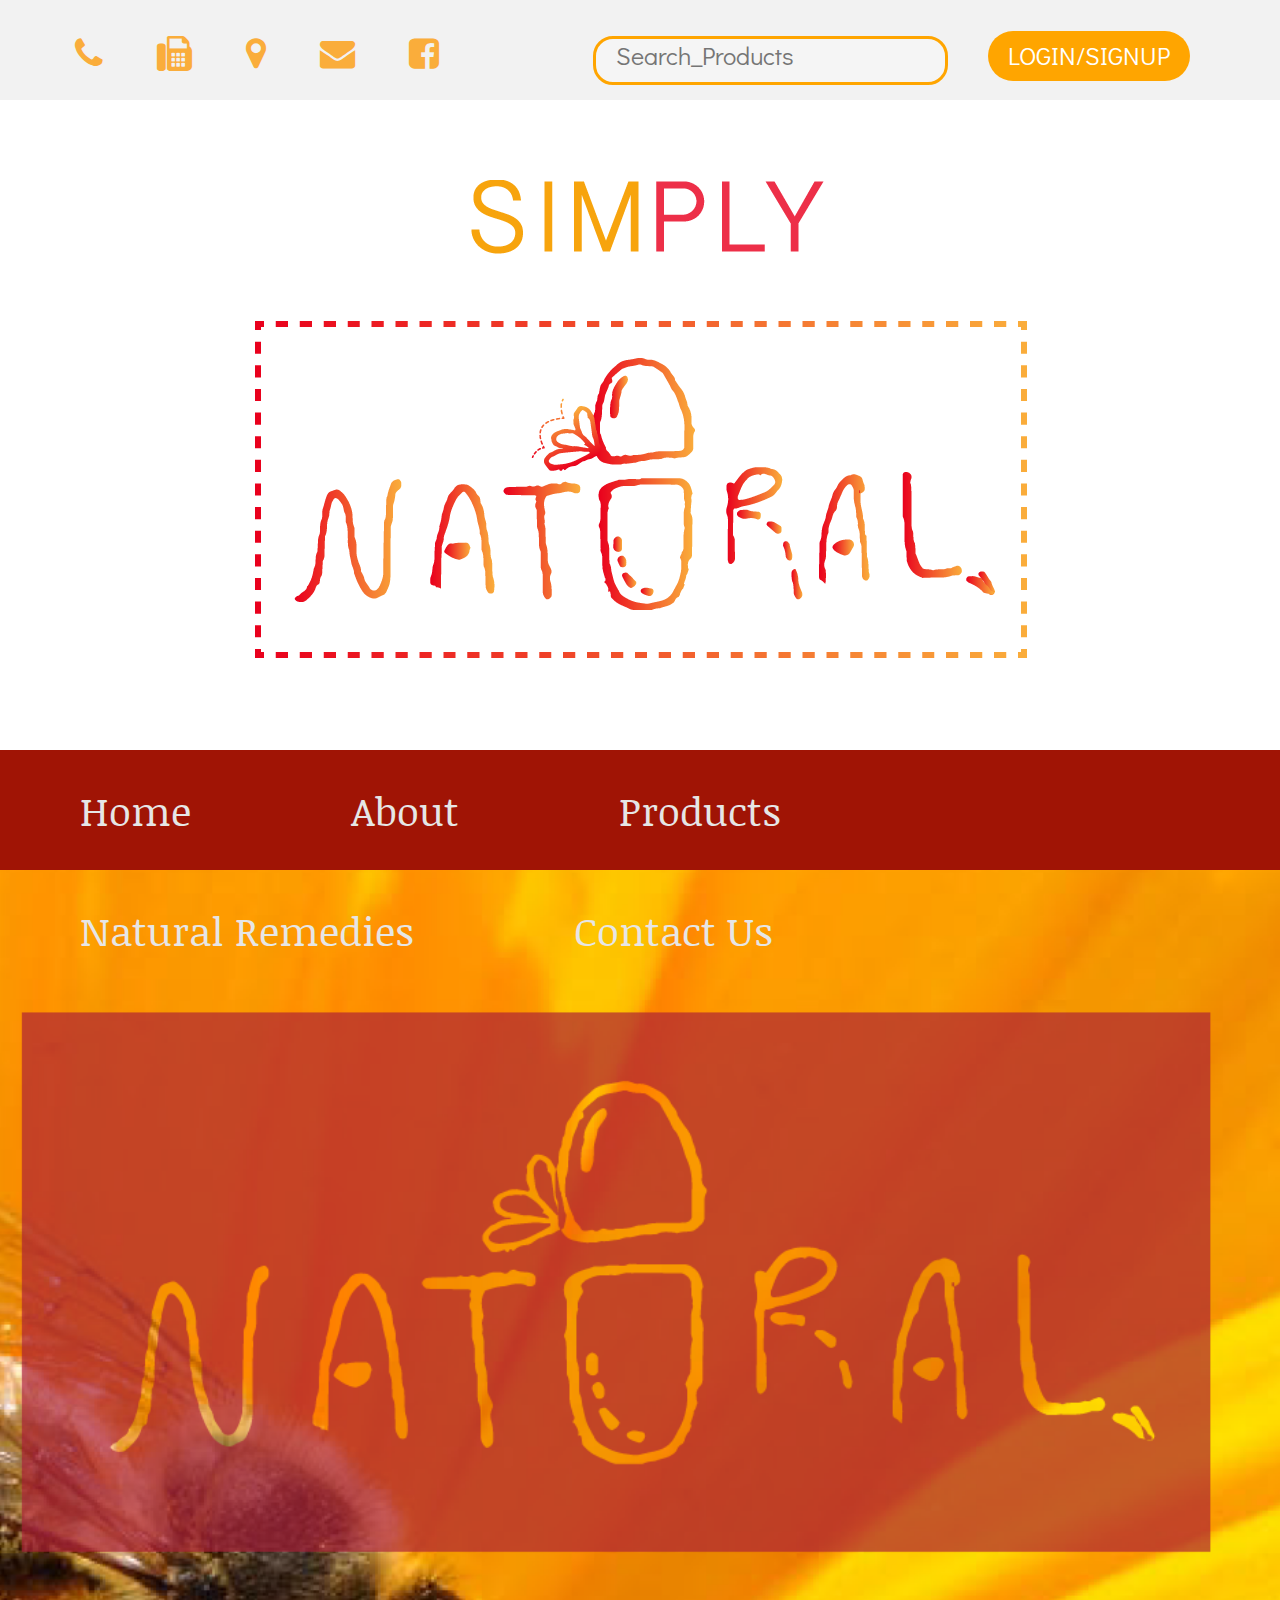
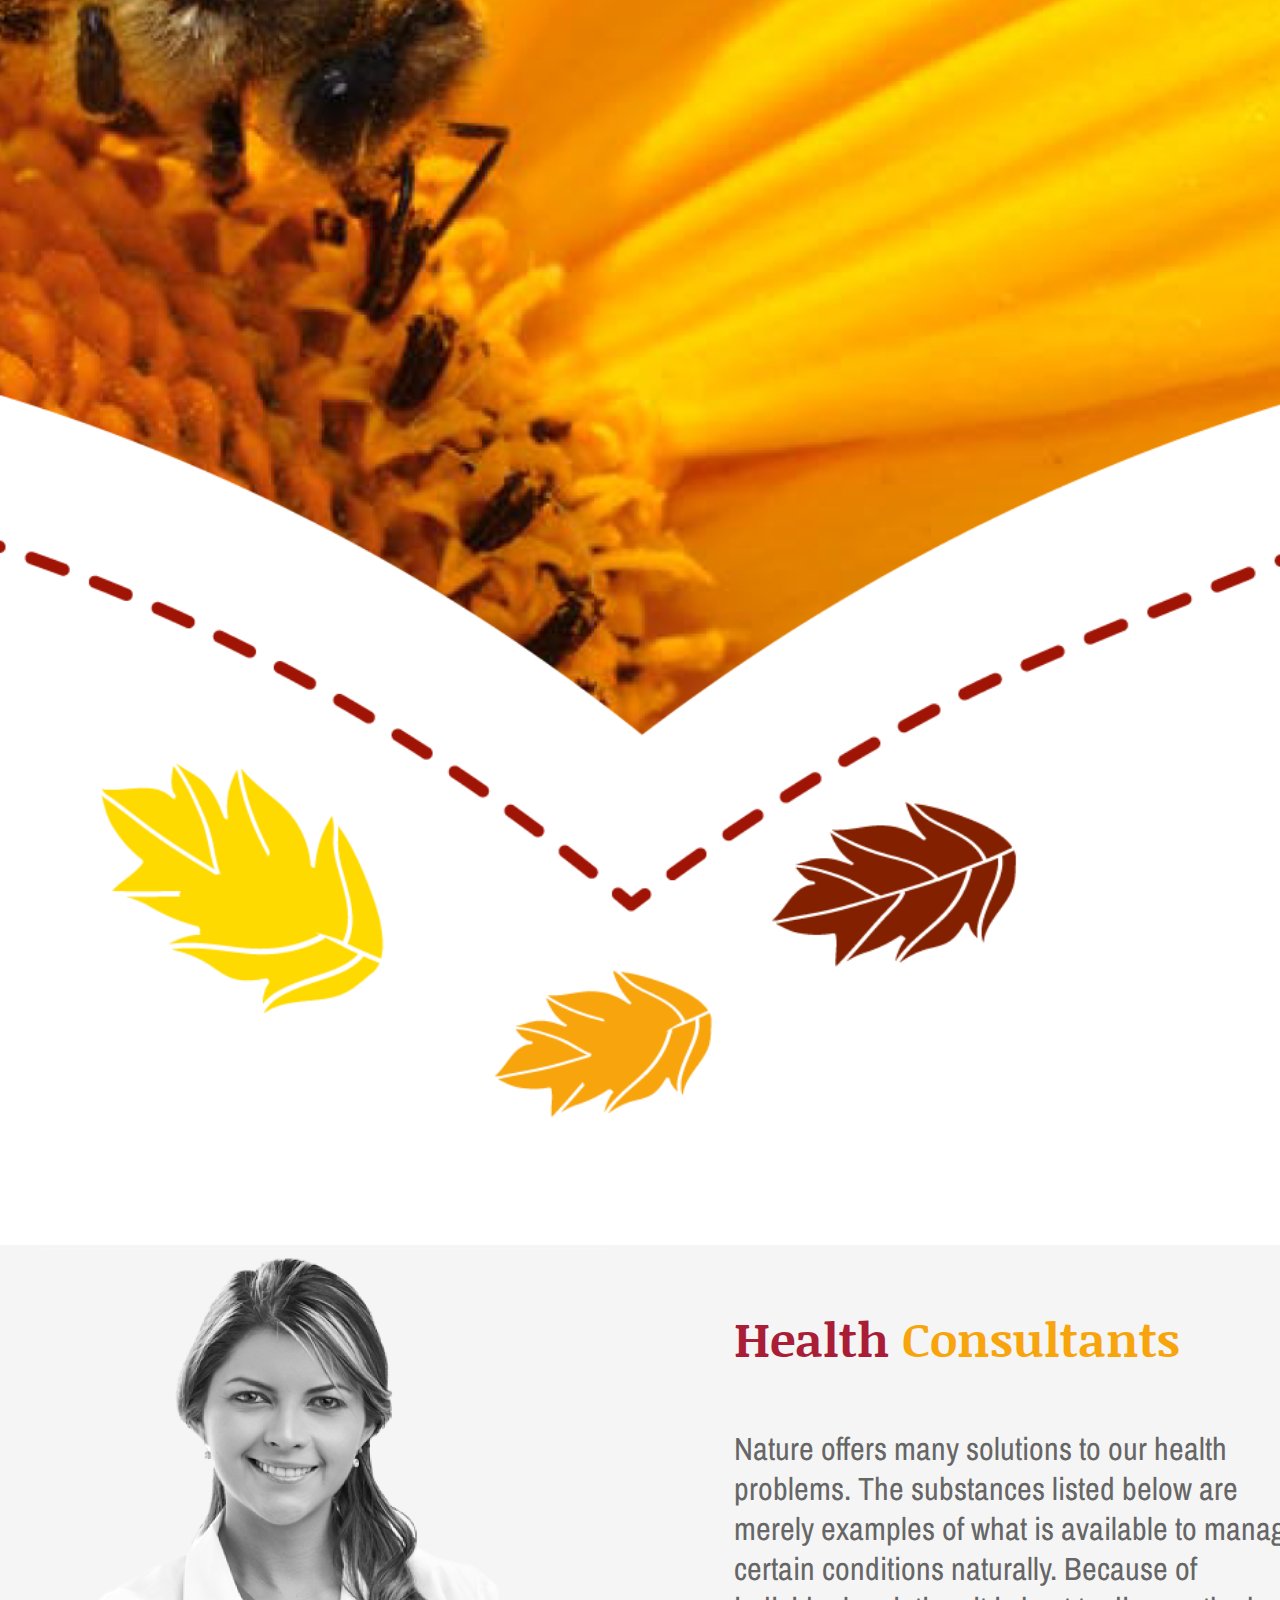
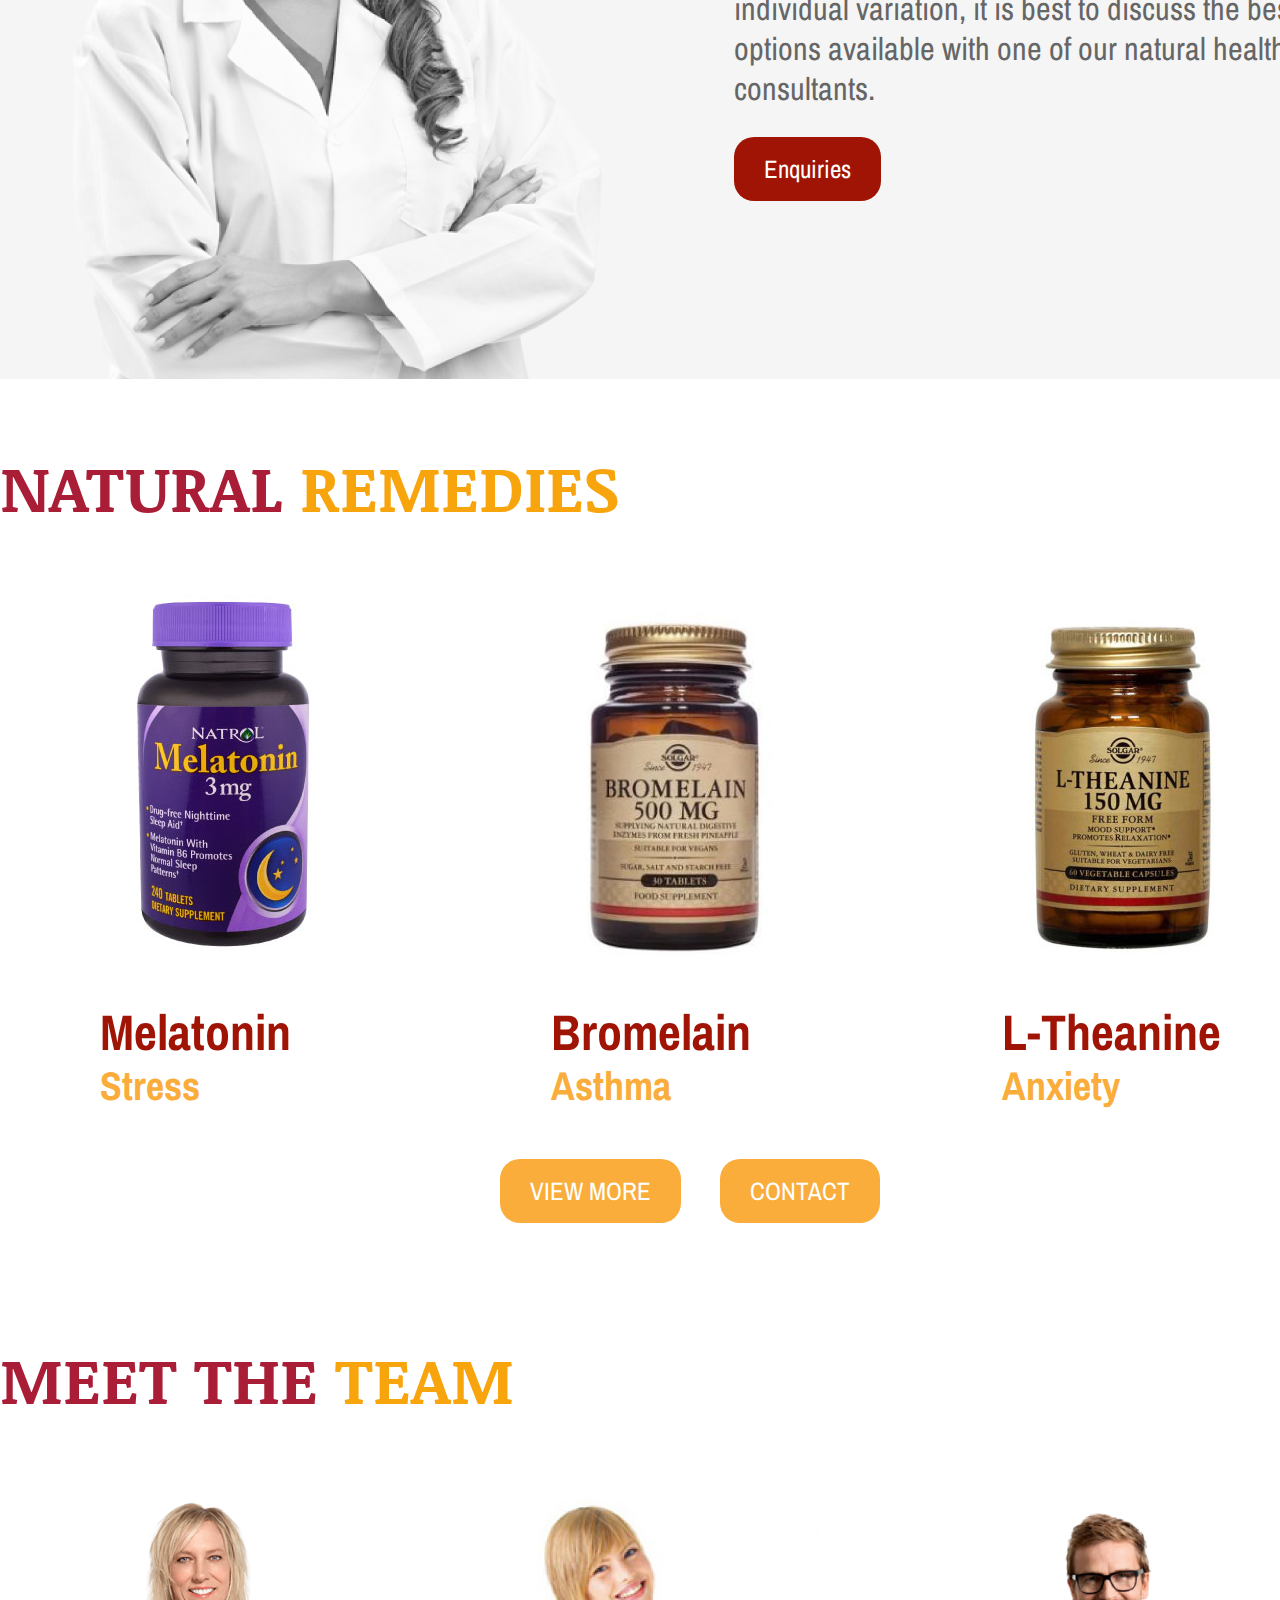
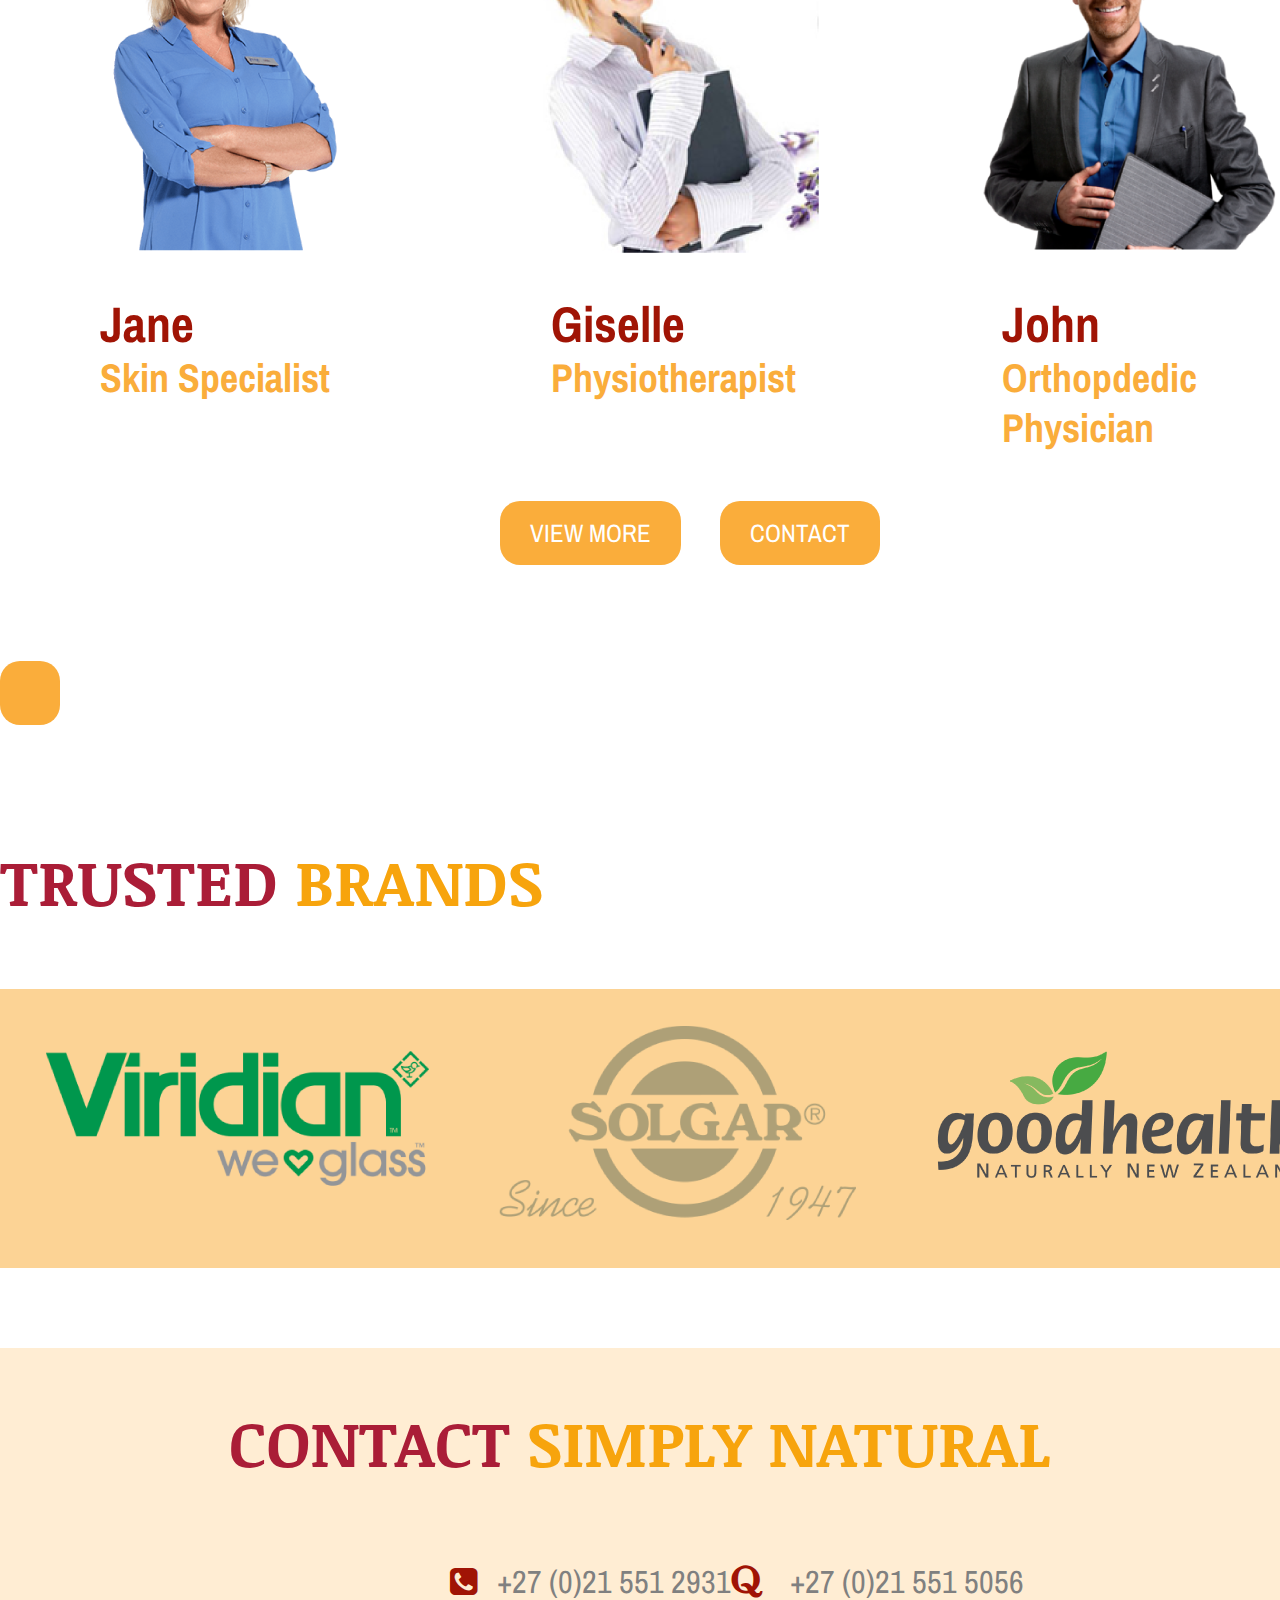
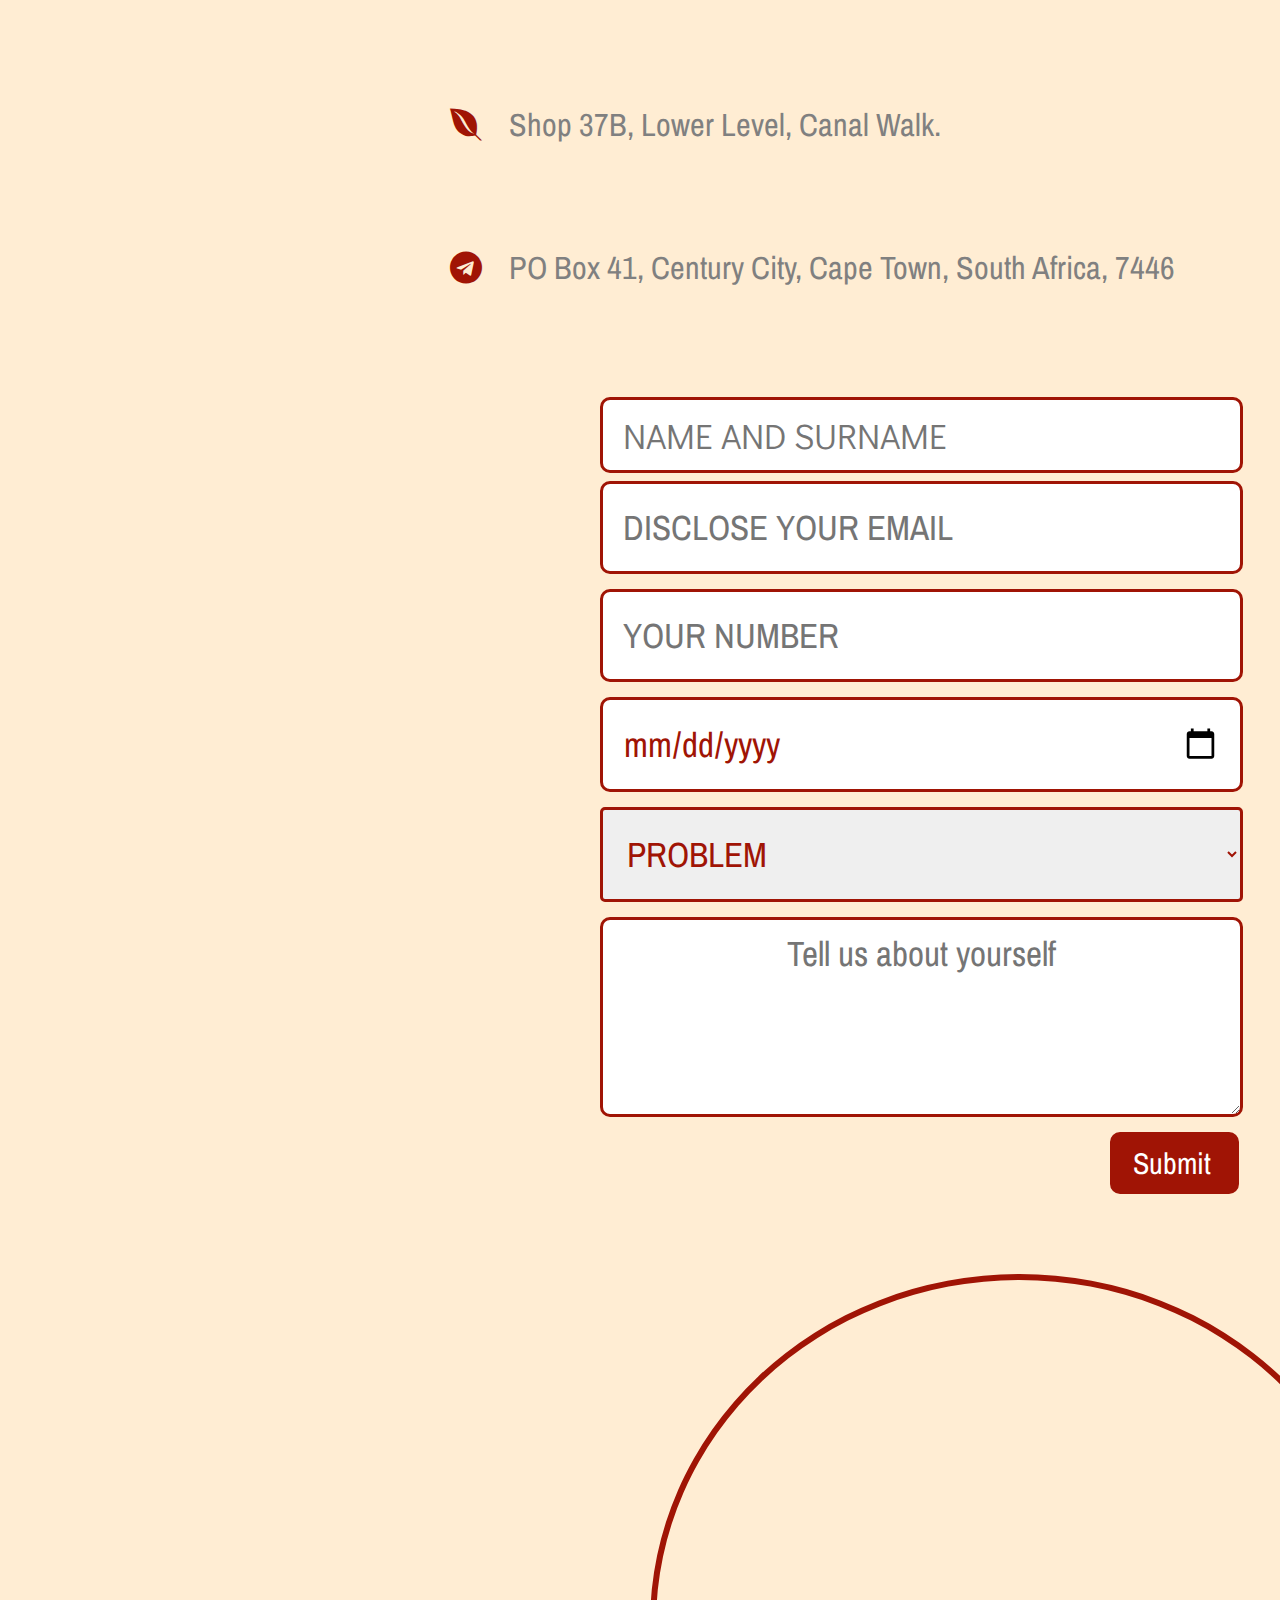
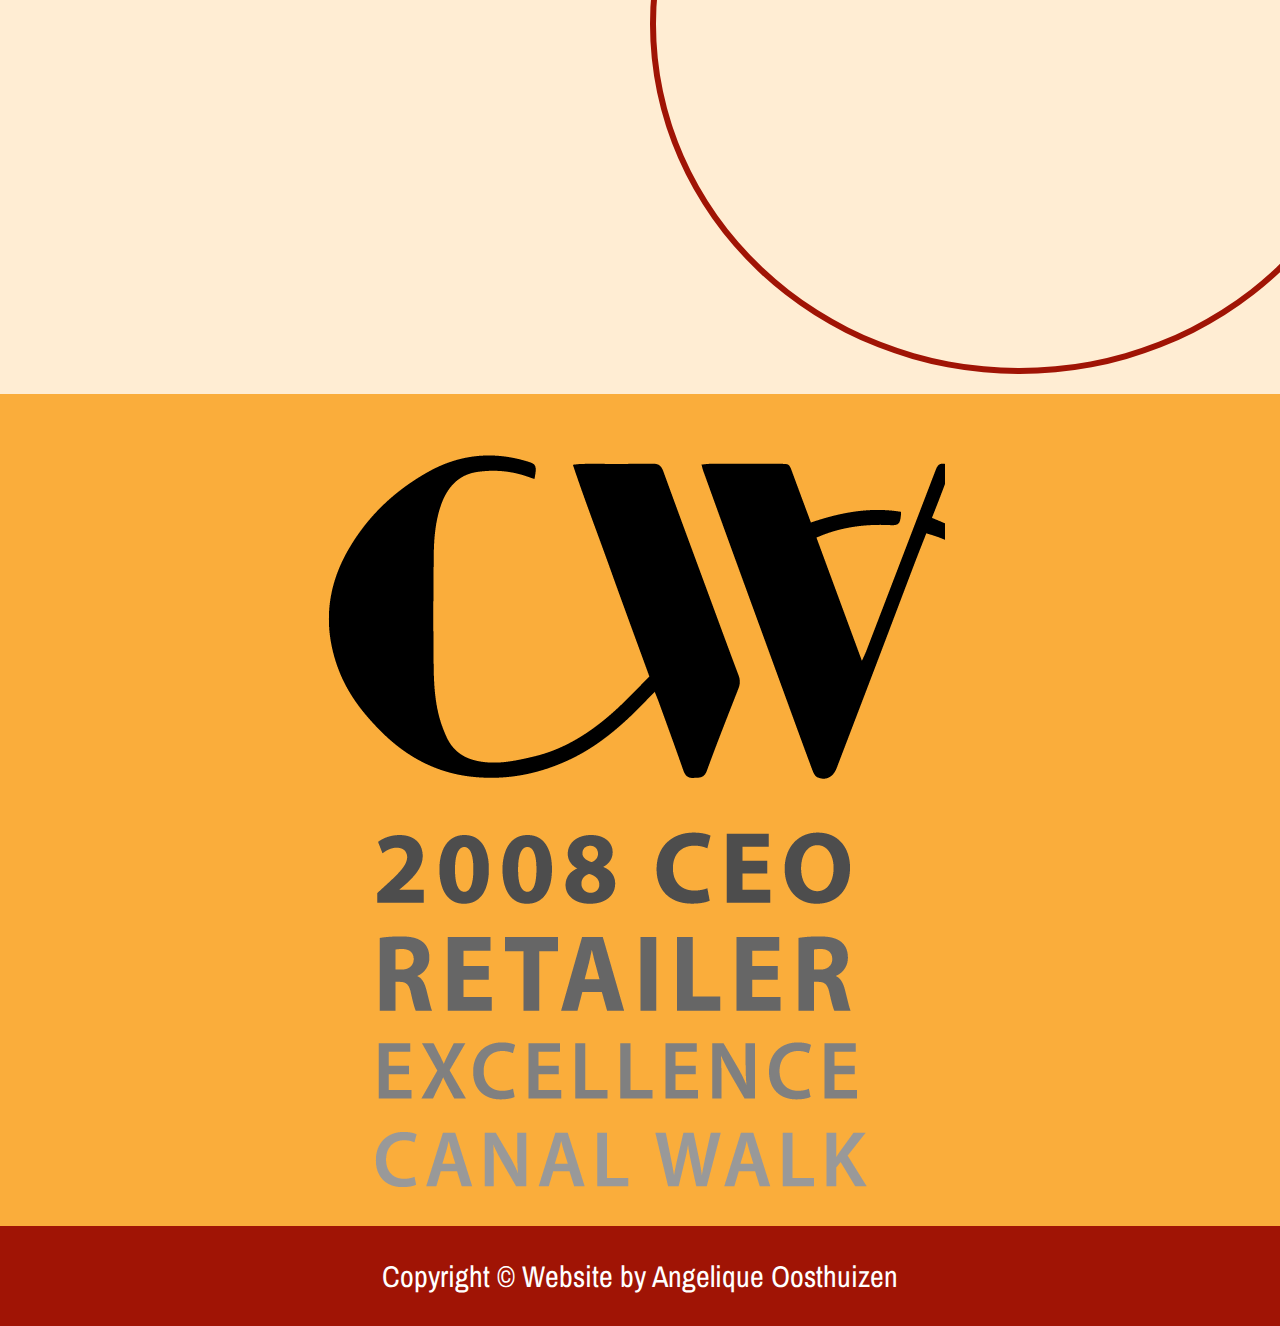
<file: natural.html>
<!DOCTYPE html>
<html>
<head>
  <title>Simply Natural Health Store</title>

    <!-- META DATA -->
    <meta charset="utf-8">
    <meta name="viewport" content="width=device-width, initial-scale=1.0">
    <meta name="keywords" content="Natural, Homeopathic, Food Supplements, Grain Foods, Hilde Nel, Canal Walk">
    <meta name="description" content="Simply Natural, a natural health store in Cape Town's Canal Walk Shopping Centre offers a wide range of health products, including vitamins and minerals, ...">
    <meta name="author" content="angeliqueoosthuizen">


    <!-- STYLE SHEETS -->
    <link rel="stylesheet" href="icons/css/font-awesome.min.css">
    <link rel="stylesheet" type="text/css" href="css/styles.css">
    <link href="https://fonts.googleapis.com/css?family=Archivo+Narrow|Didact+Gothic|Noticia+Text" rel="stylesheet">
    <link rel="shortcut icon" href="img/favicon.ico">
   

  <!-- POLYFILLS -->

    <!--[if lt IE 9]>
    <script src="https://oss.maxcdn.com/libs/html5shiv/3.7.0/html5shiv.js"></script>
    <![endif]-->

    </head>
<body>
<section class="topbar">
    <div class="social-media">
    <ul>
        <li><a href="tel:0215512931"><i class="fa fa-phone" aria-hidden="true" title="Give Us a Call"></i></a></li>
        <li><a href="tel:0215515056"><i class="fa fa-fax" aria-hidden="true" title="Send a fax"></i></a></li>
        <li><a href="https://goo.gl/maps/vwmv8AoqJQJ2"><i class="fa fa-map-marker" aria-hidden="true" title="Find Us"></i></a></li>
        <li><a href="mailto:info@simplynaturalcanalwalk.com"><i class="fa fa-envelope" aria-hidden="true" title="Send us an email"></i></a></li>
        <li><a href="https://web.facebook.com/simplynaturalhealthshop/"><i class="fa fa-facebook-square" aria-hidden="true" title="Visit our Facebook Page"></i></a></li>



 <!-- Button to open the modal -->
      <button onclick="document.getElementById('id01').style.display='block'">LOGIN/SIGNUP</button>

<!-- The Modal (contains the Sign Up form) -->
     <div id="id01" class="modal">
       <span onclick="document.getElementById('id01').style.display='none'" class="close" title="Close Modal">&times;</span>
     <form class="modal-content animate" action="/action_page.php">
     
     <div class="container">
        <label><b>Email</b></label>
        <input type="text" placeholder="Enter Email" name="email" required>

        <label><b>Password</b></label>
        <input type="password" placeholder="Enter Password" name="psw" required>

        <label><b>Repeat Password</b></label>
        <input type="password" placeholder="Repeat Password" name="psw-repeat" required>
        <input type="checkbox" checked="checked"> Remember me
        <p>By creating an account you agree to our <a href="#">Terms & Privacy</a>.</p>

      <div class="clearfix">
        <button type="button" onclick="document.getElementById('id01').style.display='none'" class="cancelbtn">Cancel</button>
        <button type="submit" class="signupbtn">Signup</button>
      </div>
    </div>
  </form>
</div>

      <input type="search" results="5" placeholder="Search_Products" name="s" class="search">

    </ul>
    </div>

</section>    
    <div class="clearfix">   

<section class="log">
    <div class="logo">
      <center>  <img src="img/jack.png" class="logo"> </center>
    </div>
</section>
   

<nav>
    <ul class="menu">
        <li><a href="#">Home</a></li>
        <li><a href="about.html">About</a></li>
        <li><a href="products.html">Products</a></li>
        <li><a href="natural.html">Natural Remedies</a></li>
        <li><a href="contact..html">Contact Us</a></li>
    </ul>
</nav>
<div class="clearfix">
<header>
   
      
</header>

<main>
   
    <section class="contain">    
    <div class="one-half">
          <img src="img/doc.png" class="lady">
    </div>

        <div class="word">
            <h3><span class="purpletext">Health</span> Consultants</h3>
             <p class="grey">Nature offers many solutions to
              our health problems. The substances
              listed below are merely
              examples of what is available to
              manage certain conditions naturally.
              Because of individual variation,
              it is best to discuss the best options
              available with one of our natural
              health consultants.</p>

            <a href="#" class="top">Enquiries</a>
    </div>
    <div class="clearfix">
</section>

    
    <section class="specproducts">
    <h3><span class="purpletext">NATURAL</span> REMEDIES</h3>
        <article class="container">
            <img src="img/jetlag.jpg" class="image">
            <h4><span class="coltext">Melatonin</span><br>Stress</h4>
        <article class="middle">
        <article class="text">3mg R180</article>
        </article>
        </article>

    </section>

    <section class="Prod">
        <article class="container">
          <img src="img/asthma.jpg" class="image">
          <h4><span class="coltext">Bromelain</span><br>Asthma</h4>
        <article class="middle">
        <article class="text">30 Capsules R300</article>
        </article>
        </article>
      

     
        <article class="container"> 
           <img src="img/anxiety.jpg" class="image">
           <h4><span class="coltext">L-Theanine</span><br>Anxiety<br></h4>
        <article class="middle">
        <article class="text">150mg R190</article>
        </article>
        </article>

       <div class="last">
       <a href="#" class="tops">VIEW MORE</a>
       <a href="#" class="tops">CONTACT</a>
       </div>


<div class="clearfix">


    <section class="specproducts">
    <h3><span class="purpletext">MEET THE</span> TEAM</h3>
        <article class="container">
            <img src="img/consultantOne.png" class="image">
            <h4><span class="coltext">Jane</span><br>Skin Specialist</h4>
        <article class="middle">
        <article class="text">60 Capsules R350</article>
        </article>
        </article>

    </section>

    <section class="Prod">
        <article class="container">
          <img src="img/consultantTwo.png" class="image">
          <h4><span class="coltext">Giselle</span><br>Physiotherapist</h4>
        <article class="middle">
        <article class="text">30 Capsules R300</article>
        </article>
        </article>
      

     
        <article class="container"> 
           <img src="img/consultantThree.png" class="image">
           <h4><span class="coltext">John</span><br>Orthopdedic Physician<br></h4>
        <article class="middle">
        <article class="text">180mg R250</article>
        </article>
        </article>

       <div class="last">
       <a href="#" class="tops">VIEW MORE</a>
       <a href="#" class="tops">CONTACT</a>
       </div>

      <div class="clearfix"></div>
      </section> 


     <a name="Trusted"></a>
     <section class="Trusted">
         <h3><span class="purpletext">TRUSTED</span> BRANDS</h3>

         <div class="brands">
            <img src="img/virdOne.png" alt="Productone" id="">
            <img src="img/solTwo.png" alt="Productwo" id="">
            <img src="img/goodThree.png" alt="Producthree" id="">
           
         </div>
         <div class="clearfix"></div>
      </section>

</main>
    
    <footer>

        <h3><span class="purpletext">CONTACT</span> SIMPLY NATURAL</h3>

        <div class="contact">
        <ul>
            <li><a href=""><i class="fa fa-phone-square fa-1x" aria-hidden="true"></i>+27 (0)21 551 2931 </li> 

            <li><a href=""><i class="fa fa-quora" aria-hidden="true"></i> +27 (0)21 551 5056 <li>

            <li><a href=""><i class="fa fa-envira" aria-hidden="true"></i> Shop 37B, Lower Level, Canal Walk.</li>

            <li><a href=""><i class="fa fa-telegram" aria-hidden="true"></i> PO Box 41, Century City, Cape Town, South Africa, 7446</li>
        </ul>
        </div>
        <div class= "clearfix">

    <div class="contai">
      

        <article>
            
             <form>
             <div>
                <input type="text" name="name" placeholder="NAME AND SURNAME" required>
                <input type="email" name="email" placeholder="DISCLOSE YOUR EMAIL" required>
                <input type="tel" name="number" placeholder="YOUR NUMBER" required>
                <input type="date" name="bday" title="Make an Appointment" required="">
                </div>
                <select>
                <option id="prob">PROBLEM </option>
                <option value="1">Itchy Skin</option>
                <option value="2">High Blood Pressure</option>
                <option value="2">Skin Ulcer</option>
                <option value="2">Stomach Pains</option>
                <option value="2">Headaches</option>
                <option value="2">Severe Acne</option>
               
                </select>
                <textarea placeholder="Tell us about yourself"></textarea>
                <input href="mailto:info@simplynaturalcanalwalk.com" type="submit" name="Submit">
            </form>
        </article>

          
          <article>
            <iframe src="https://www.google.com/maps/embed?pb=!1m18!1m12!1m3!1d3311.848459062983!2d18.507773215210825!3d-33.89355648064936!2m3!1f0!2f0!3f0!3m2!1i1024!2i768!4f13.1!3m3!1m2!1s0x1dcc5c0fe684e015%3A0x54bb78805891c3f3!2ssimply+natural!5e0!3m2!1sen!2sza!4v1499515876981"></iframe>
          </article>
          

        <div class="clearfix"></div>
    </div>
        

    <div class="canalwalk">
        <a href="http://www.canalwalk.co.za"><img src="img/canal.png" title="Click to Visit"></a>
        <img src="img/award.png">
    </div>
    
    <div class="copy">Copyright &copy; Website by Angelique Oosthuizen</div>
 
</footer>
    
</body>
</html>
</file>
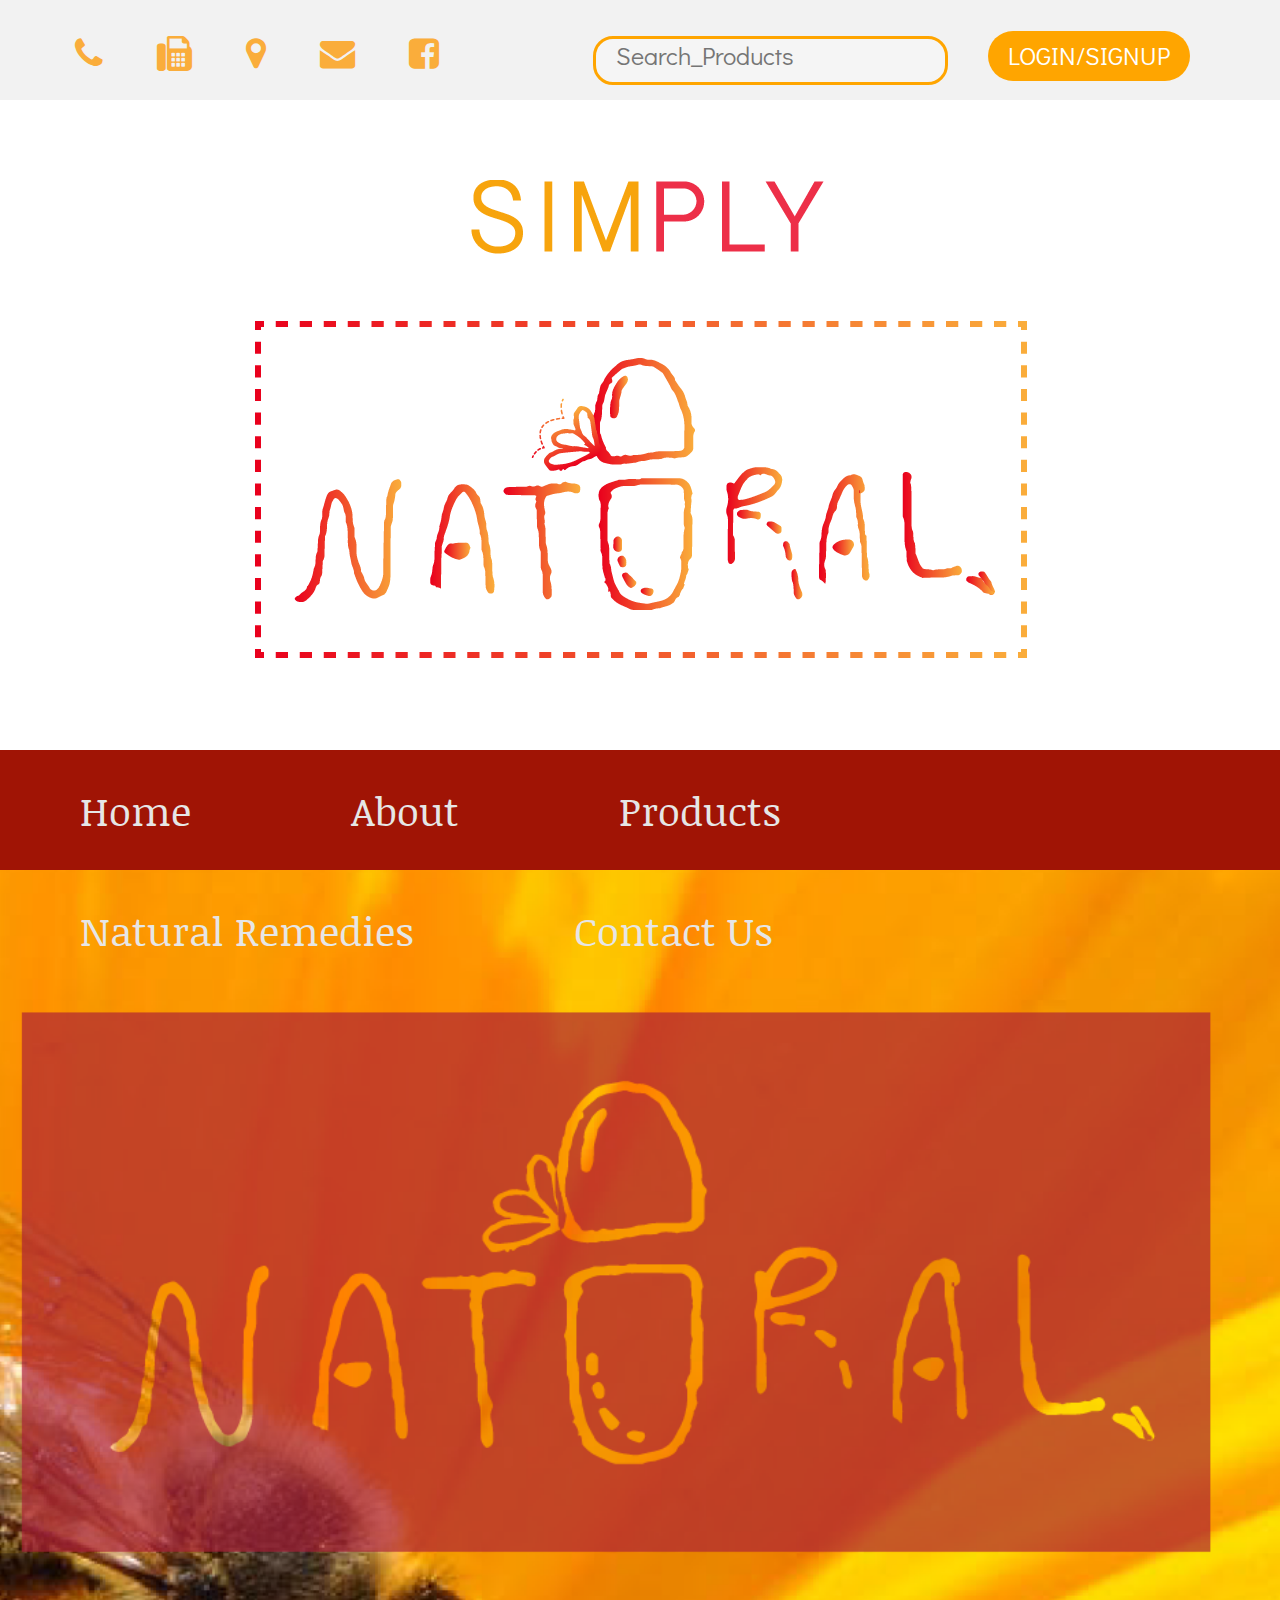
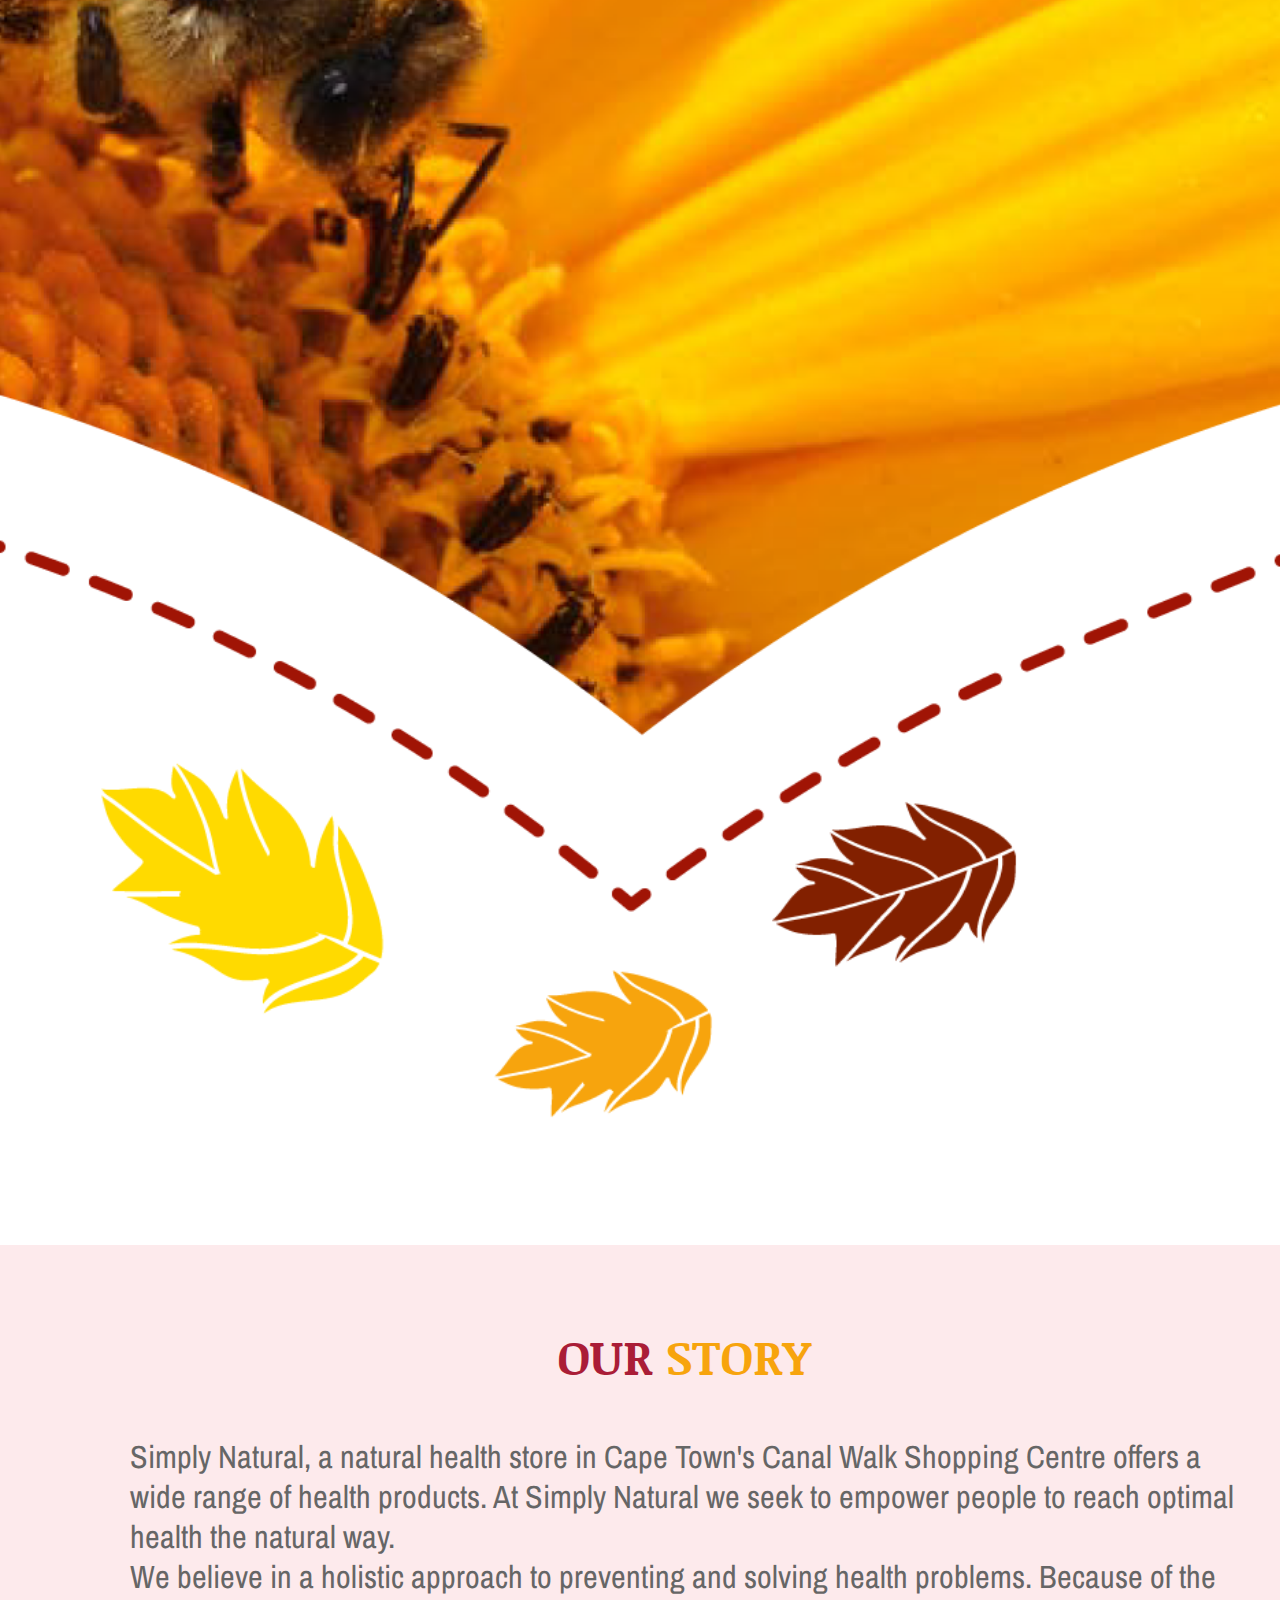
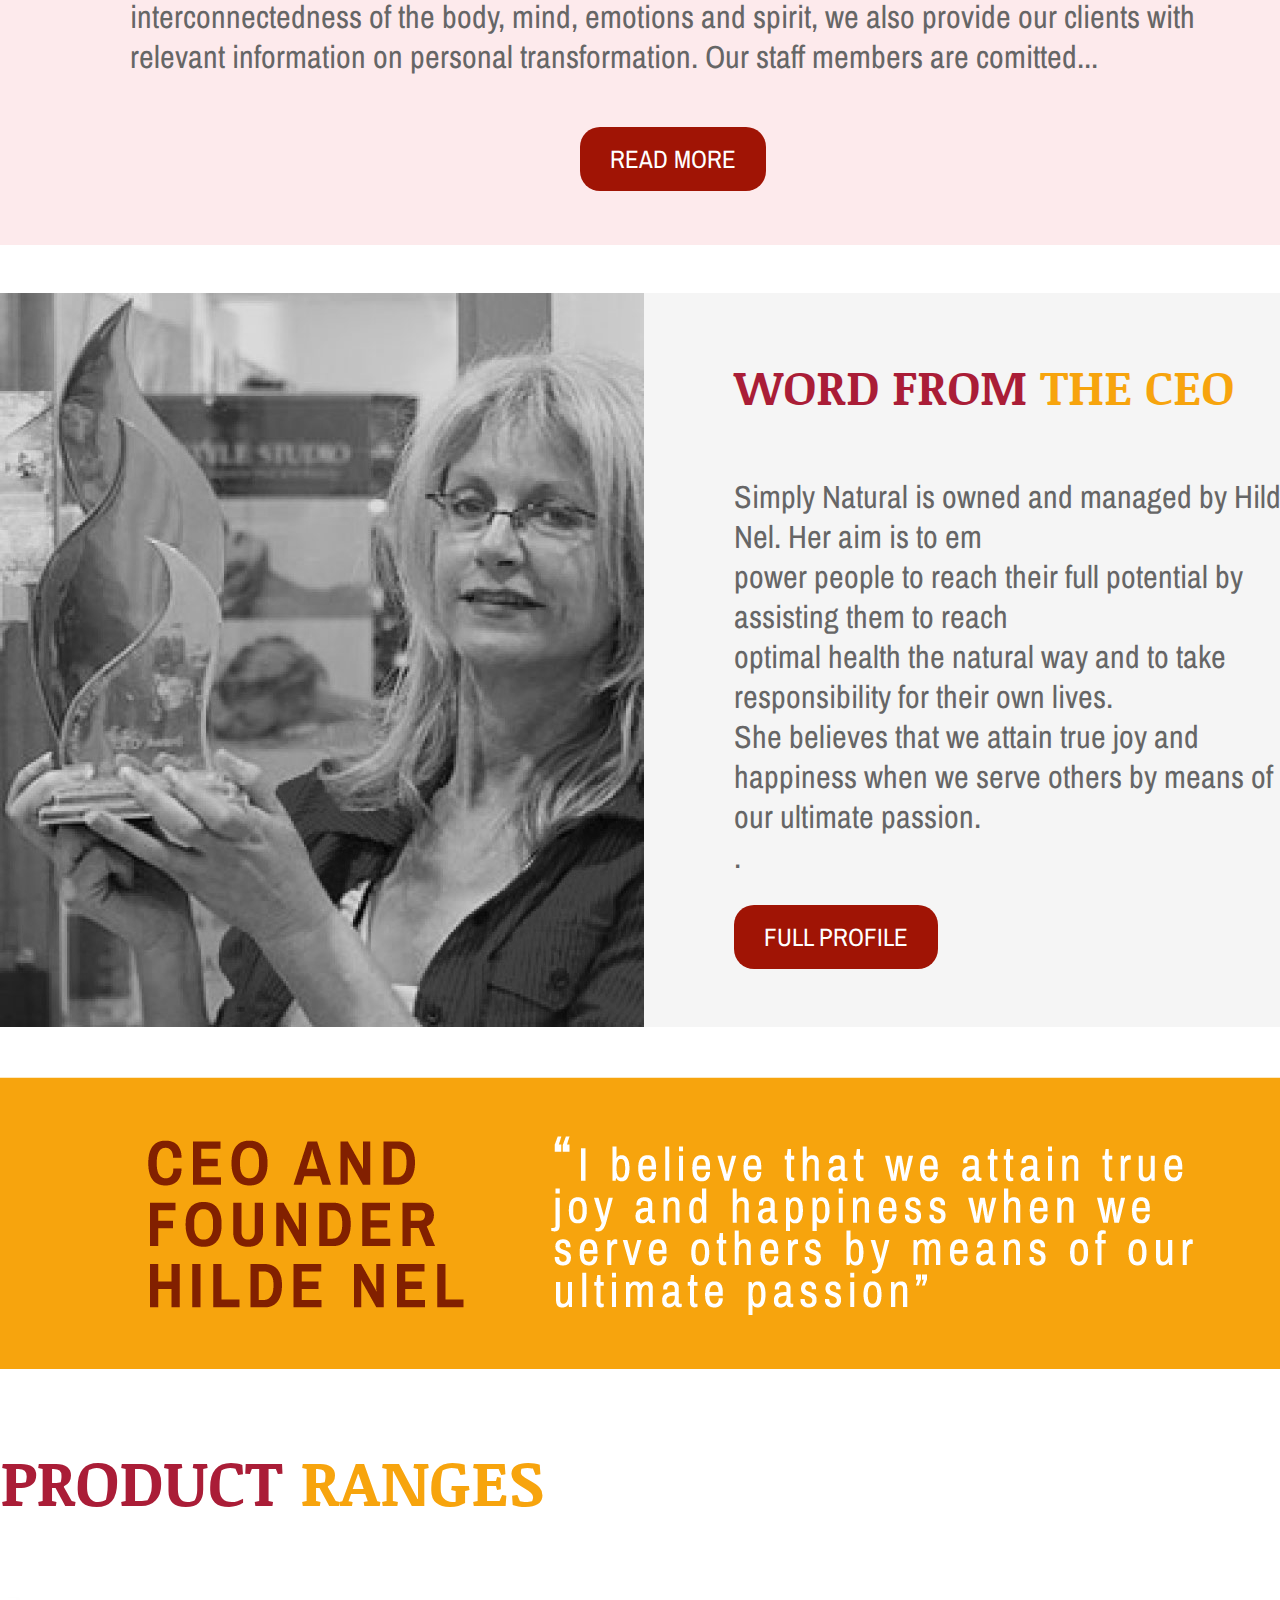
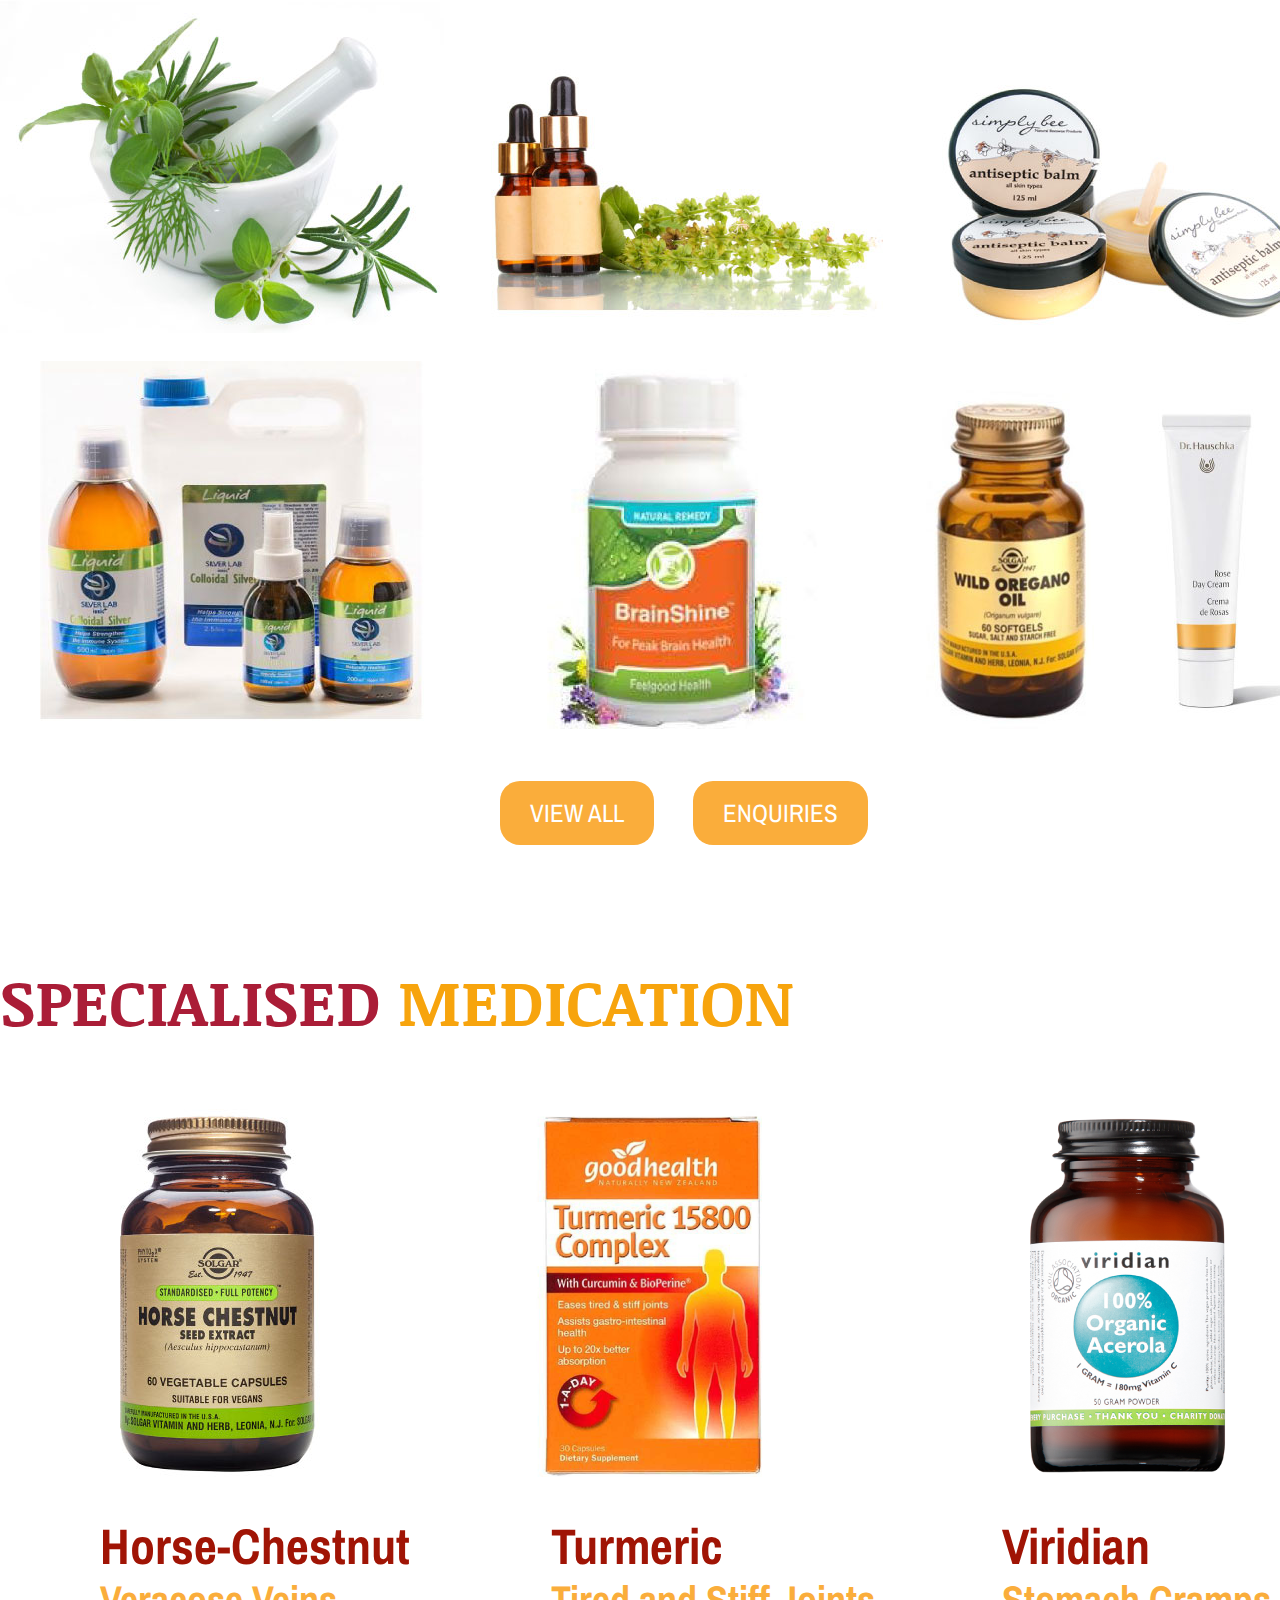
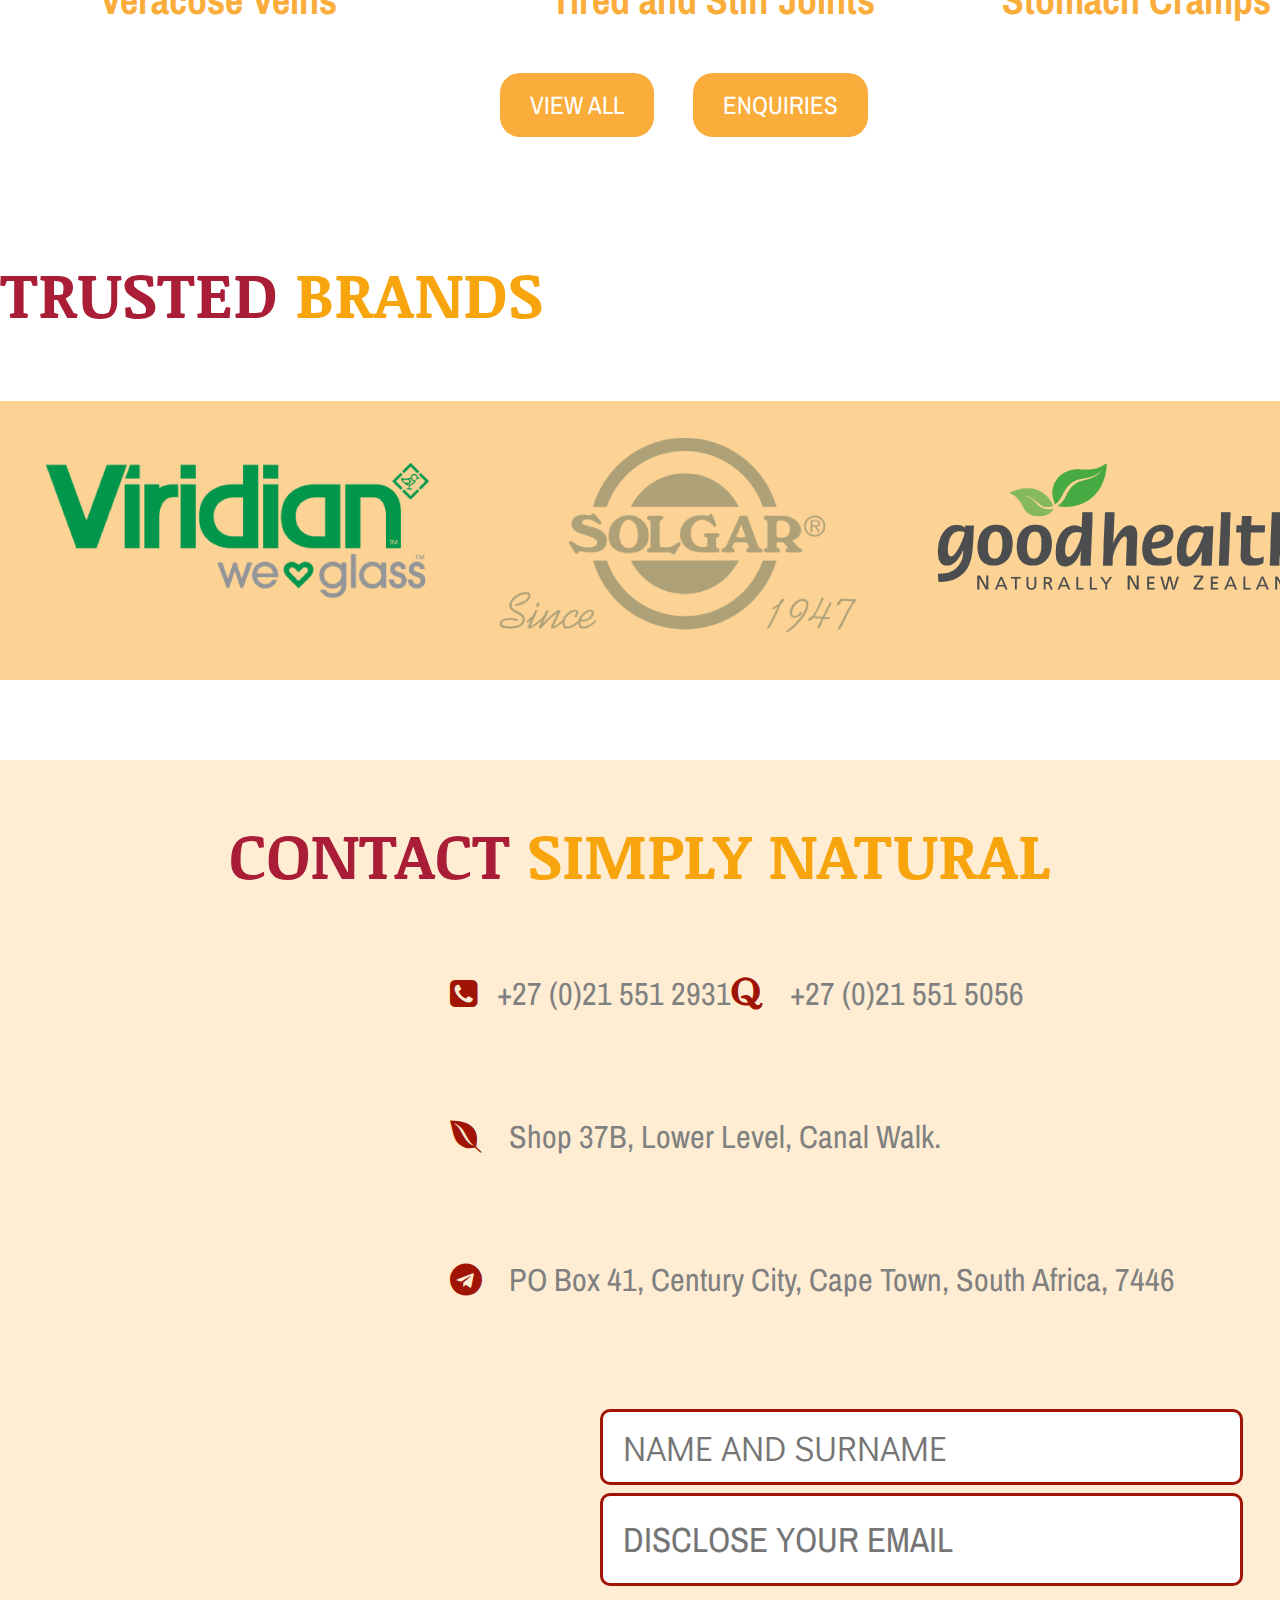
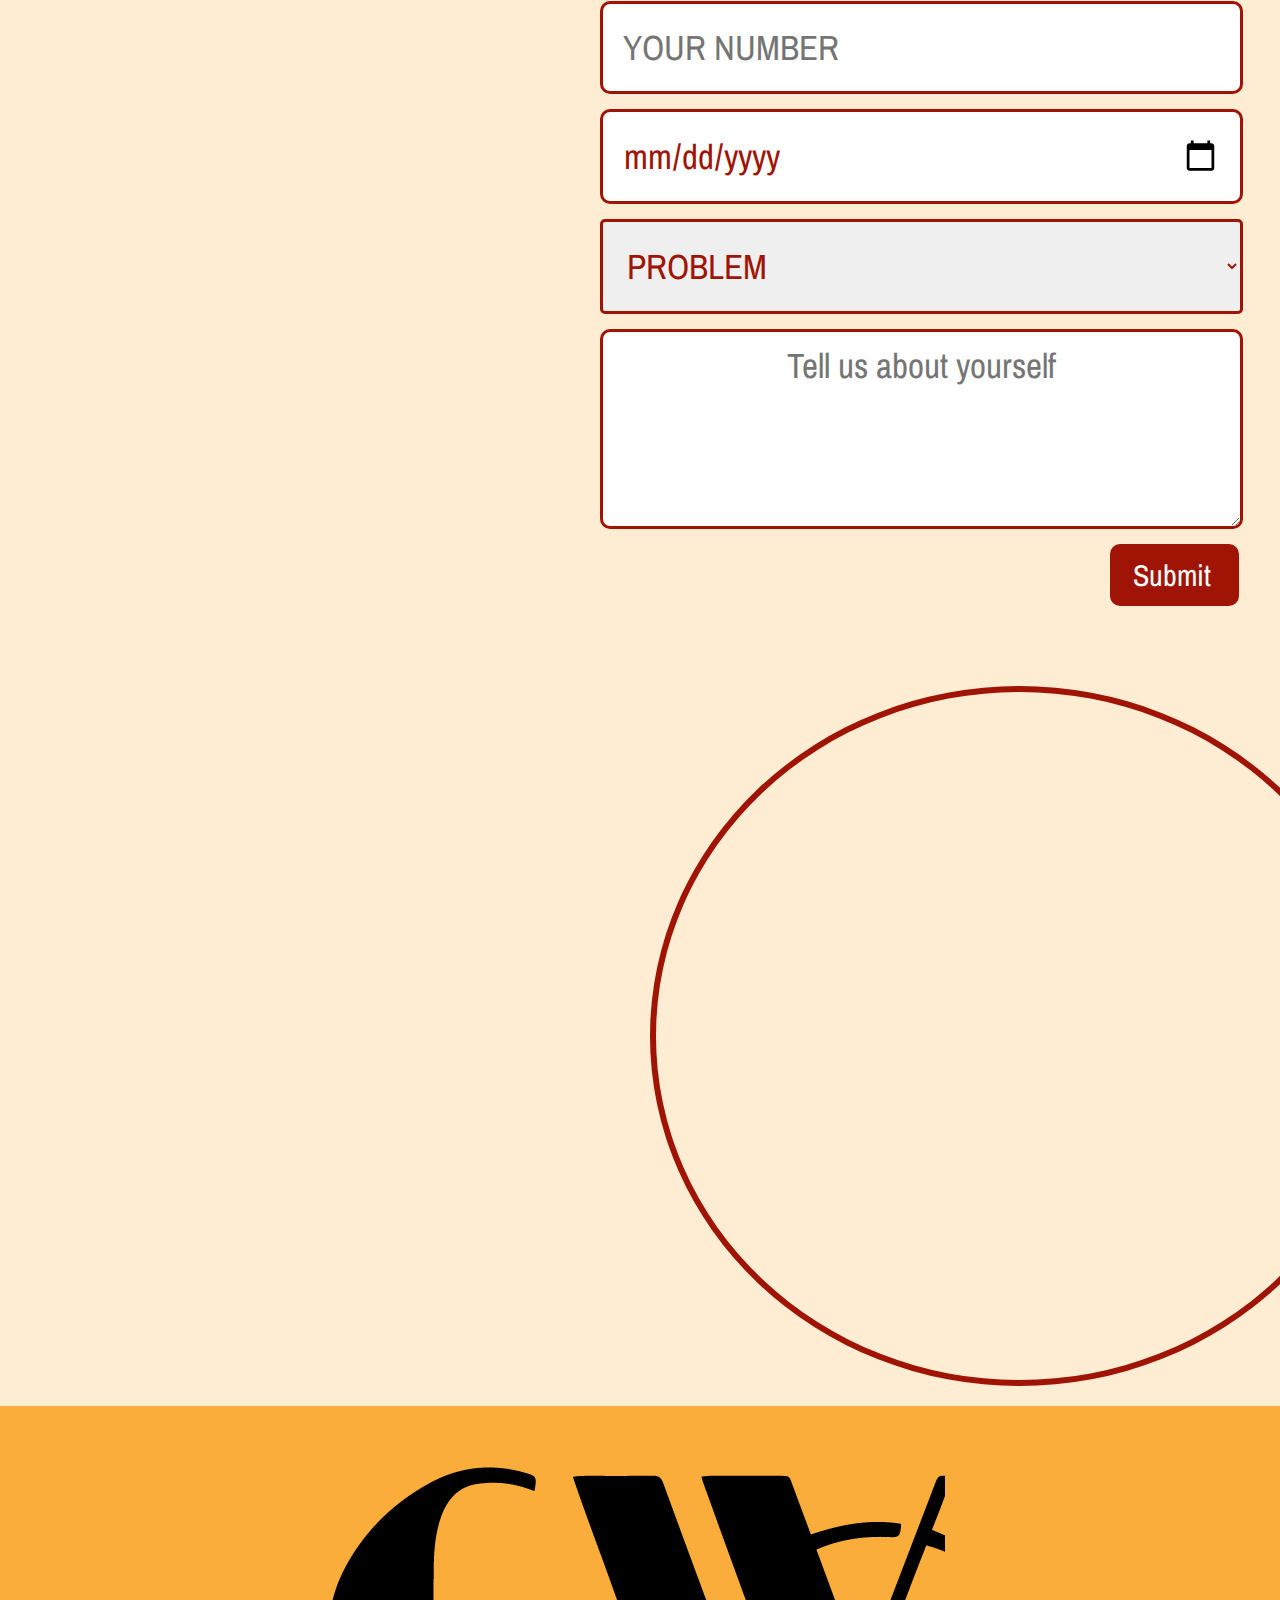
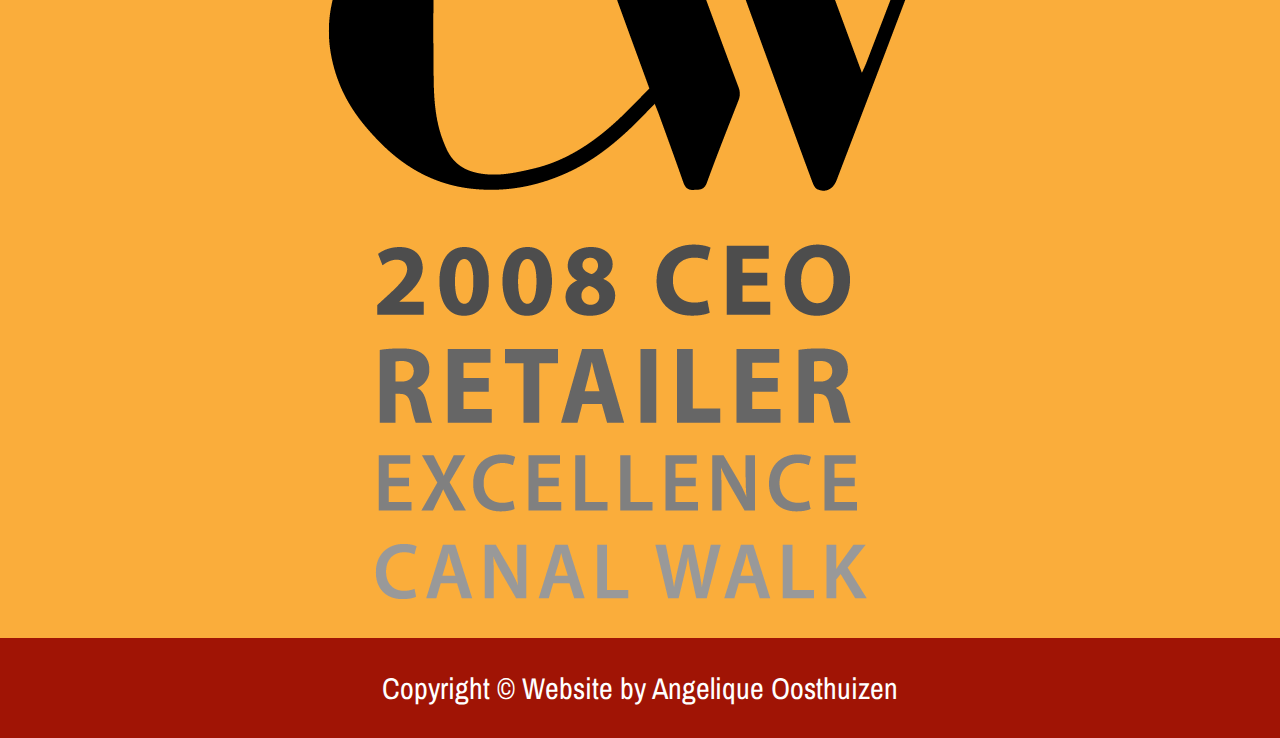
<file: products.html>
<!DOCTYPE html>
<html>
<head>
  <title>Simply Natural Health Store</title>

    <!-- META DATA -->
    <meta charset="utf-8">
    <meta name="viewport" content="width=device-width, initial-scale=1.0">
    <meta name="keywords" content="Natural, Homeopathic, Food Supplements, Grain Foods, Hilde Nel, Canal Walk">
    <meta name="description" content="Simply Natural, a natural health store in Cape Town's Canal Walk Shopping Centre offers a wide range of health products, including vitamins and minerals, ...">
    <meta name="author" content="angeliqueoosthuizen">


    <!-- STYLE SHEETS -->
    <link rel="stylesheet" href="icons/css/font-awesome.min.css">
    <link rel="stylesheet" type="text/css" href="css/styles.css">
    <link href="https://fonts.googleapis.com/css?family=Archivo+Narrow|Didact+Gothic|Noticia+Text" rel="stylesheet">
    <link rel="shortcut icon" href="img/favicon.ico">
   

  <!-- POLYFILLS -->

    <!--[if lt IE 9]>
    <script src="https://oss.maxcdn.com/libs/html5shiv/3.7.0/html5shiv.js"></script>
    <![endif]-->

    </head>
<body>
<section class="topbar">
    <div class="social-media">
    <ul>
        <li><a href="tel:0215512931"><i class="fa fa-phone" aria-hidden="true" title="Give Us a Call"></i></a></li>
        <li><a href="tel:0215515056"><i class="fa fa-fax" aria-hidden="true" title="Send a fax"></i></a></li>
        <li><a href="https://goo.gl/maps/vwmv8AoqJQJ2"><i class="fa fa-map-marker" aria-hidden="true" title="Find Us"></i></a></li>
        <li><a href="mailto:info@simplynaturalcanalwalk.com"><i class="fa fa-envelope" aria-hidden="true" title="Send us an email"></i></a></li>
        <li><a href="https://web.facebook.com/simplynaturalhealthshop/"><i class="fa fa-facebook-square" aria-hidden="true" title="Visit our Facebook Page"></i></a></li>



 <!-- Button to open the modal -->
      <button onclick="document.getElementById('id01').style.display='block'">LOGIN/SIGNUP</button>

<!-- The Modal (contains the Sign Up form) -->
     <div id="id01" class="modal">
       <span onclick="document.getElementById('id01').style.display='none'" class="close" title="Close Modal">&times;</span>
     <form class="modal-content animate" action="/action_page.php">
     
     <div class="container">
        <label><b>Email</b></label>
        <input type="text" placeholder="Enter Email" name="email" required>

        <label><b>Password</b></label>
        <input type="password" placeholder="Enter Password" name="psw" required>

        <label><b>Repeat Password</b></label>
        <input type="password" placeholder="Repeat Password" name="psw-repeat" required>
        <input type="checkbox" checked="checked"> Remember me
        <p>By creating an account you agree to our <a href="#">Terms & Privacy</a>.</p>

      <div class="clearfix">
        <button type="button" onclick="document.getElementById('id01').style.display='none'" class="cancelbtn">Cancel</button>
        <button type="submit" class="signupbtn">Signup</button>
      </div>
    </div>
  </form>
</div>

      <input type="search" results="5" placeholder="Search_Products" name="s" class="search">

    </ul>
    </div>

</section>    
    <div class="clearfix">   

<section class="log">
    <div class="logo">
      <center>  <img src="img/jack.png" class="logo"> </center>
    </div>
</section>
   

<nav>
    <ul class="menu">
        <li><a href="#">Home</a></li>
        <li><a href="about.html">About</a></li>
        <li><a href="products.html">Products</a></li>
        <li><a href="natural.html">Natural Remedies</a></li>
        <li><a href="contact..html">Contact Us</a></li>
    </ul>
</nav>
<div class="clearfix">
<header>
   
      
</header>

<main>
    <a name="story"></a>
    <section class="story">
        
        <h3><span class="purpletext">OUR</span> STORY</h3>
            <p class="yellow">Simply Natural, a natural health store in Cape Town's Canal Walk Shopping Centre offers a wide range of health products. At Simply Natural we seek to empower people to reach optimal health the natural way.<br> We believe in a holistic approach to preventing and solving health problems. Because of the interconnectedness of the body, mind, emotions and spirit, we also provide our clients with relevant information on personal transformation. Our staff members are comitted...</p>

            <a id="read" href="#">READ MORE</a>
        
    </section>

    <section class="contain">    
    <div class="one-half">
          <img src="img/hilde.jpg" class="lady">
    </div>

        <div class="word">
            <h3><span class="purpletext">WORD FROM</span> THE CEO</h3>
             <p class="grey">Simply Natural is owned and managed by Hilde Nel. Her aim is to em<br>power people to reach their full potential by assisting them to reach<br> optimal health the natural way and to take responsibility for their own lives.<br> She believes that we attain true joy and happiness when we serve others by means of our ultimate passion.<br>.</p>

            <a href="#" class="top">FULL PROFILE</a>
    </div>
    <div class="clearfix">
</section>


<section class="across">
    <img src="img/quote.png">
</section>
    
    

<section class="Prod">
<h3><span class="purpletext">PRODUCT</span> RANGES</h3>  
       <div class="container">
           <img src="img/rangeOne.jpg" alt="Productone" class="image">
       <div class="middle">
       <div class="text">Homeopathic Meds</div>
       </div>
       </div>
       
       <div class="container">
           <img src="img/rangeTwo.jpg" alt="Productwo" class="image">
       <div class="middle">
       <div class="text">Skin Care</div>
       </div>
       </div>
      
       <div class="container">
           <img src="img/rangeThree.jpg" alt="Producthree" class="image">
       <div class="middle">
       <div class="text">Antiseptic Balms</div>
       </div>
       </div>
</section>
<div class="clearfix">
      

<section class="Prod">  
       <div class="container">
            <img src="img/rangeFour.jpg" alt="Producfour" class="image">
       <div class="middle">
       <div class="text">Natural Oils</div>
       </div>
       </div>
       
       <div class="container">
            <img src="img/rangeFive.jpg" alt="Productfive" class="image">
       <div class="middle">
       <div class="text">Brain Food</div>
       </div>
       </div>
      
       <div class="container">
            <img src="img/rangeSix.jpg" alt="Producsix" class="image">
       <div class="middle">
       <div class="text">Veg Capsules</div>
       </div>
       </div>

       <div class="last">
       <a href="#" class="tops">VIEW ALL</a>
       <a href="#" class="tops">ENQUIRIES</a>
       </div>
</section>
<div class="clearfix">

    
    <section class="specproducts">
    <h3><span class="purpletext">SPECIALISED</span> MEDICATION</h3>
        <article class="container">
            <img src="img/specOne.jpg" class="image">
            <h4><span class="coltext">Horse-Chestnut</span><br>Veracose Veins</h4>
        <article class="middle">
        <article class="text">60 Capsules R350</article>
        </article>
        </article>

    </section>

    <section class="Prod">
        <article class="container">
          <img src="img/specTwo.png" class="image">
          <h4><span class="coltext">Turmeric</span><br>Tired and Stiff Joints</h4>
        <article class="middle">
        <article class="text">30 Capsules R300</article>
        </article>
        </article>
      

     
        <article class="container"> 
           <img src="img/specThree.png" class="image">
           <h4><span class="coltext">Viridian</span><br>Stomach Cramps<br></h4>
        <article class="middle">
        <article class="text">180mg R250</article>
        </article>
        </article>

       <div class="last">
       <a href="#" class="tops">VIEW ALL</a>
       <a href="#" class="tops">ENQUIRIES</a>
       </div>

      <div class="clearfix"></div>
      </section> 


     <a name="Trusted"></a>
     <section class="Trusted">
         <h3><span class="purpletext">TRUSTED</span> BRANDS</h3>

         <div class="brands">
            <img src="img/virdOne.png" alt="Productone" id="">
            <img src="img/solTwo.png" alt="Productwo" id="">
            <img src="img/goodThree.png" alt="Producthree" id="">
           
         </div>
         <div class="clearfix"></div>
      </section>

</main>
    
    <footer>

        <h3><span class="purpletext">CONTACT</span> SIMPLY NATURAL</h3>

        <div class="contact">
        <ul>
            <li><a href=""><i class="fa fa-phone-square fa-1x" aria-hidden="true"></i>+27 (0)21 551 2931 </li> 

            <li><a href=""><i class="fa fa-quora" aria-hidden="true"></i> +27 (0)21 551 5056 <li>

            <li><a href=""><i class="fa fa-envira" aria-hidden="true"></i> Shop 37B, Lower Level, Canal Walk.</li>

            <li><a href=""><i class="fa fa-telegram" aria-hidden="true"></i> PO Box 41, Century City, Cape Town, South Africa, 7446</li>
        </ul>
        </div>
        <div class= "clearfix">

    <div class="contai">
      

        <article>
            
             <form>
             <div>
                <input type="text" name="name" placeholder="NAME AND SURNAME" required>
                <input type="email" name="email" placeholder="DISCLOSE YOUR EMAIL" required>
                <input type="tel" name="number" placeholder="YOUR NUMBER" required>
                <input type="date" name="bday" title="Make an Appointment" required="">
                </div>
                <select>
                <option id="prob">PROBLEM </option>
                <option value="1">Itchy Skin</option>
                <option value="2">High Blood Pressure</option>
                <option value="2">Skin Ulcer</option>
                <option value="2">Stomach Pains</option>
                <option value="2">Headaches</option>
                <option value="2">Severe Acne</option>
               
                </select>
                <textarea placeholder="Tell us about yourself"></textarea>
                <input href="mailto:info@simplynaturalcanalwalk.com" type="submit" name="Submit">
            </form>
        </article>

          
          <article>
            <iframe src="https://www.google.com/maps/embed?pb=!1m18!1m12!1m3!1d3311.848459062983!2d18.507773215210825!3d-33.89355648064936!2m3!1f0!2f0!3f0!3m2!1i1024!2i768!4f13.1!3m3!1m2!1s0x1dcc5c0fe684e015%3A0x54bb78805891c3f3!2ssimply+natural!5e0!3m2!1sen!2sza!4v1499515876981"></iframe>
          </article>
          

        <div class="clearfix"></div>
    </div>
        

    <div class="canalwalk">
        <a href="http://www.canalwalk.co.za"><img src="img/canal.png" title="Click to Visit"></a>
        <img src="img/award.png">
    </div>
    
    <div class="copy">Copyright &copy; Website by Angelique Oosthuizen</div>
 
</footer>
    
</body>
</html>
</file>
<file: css/styles.css>
/* general styles */

*{
	box-sizing: border-box;
}

.clearfix {
	clear: both;
}

body {
	margin: 0;
	padding: 0;
	font-family:
	font-size: 16px;
}

main{
	width: 1366px;
	margin: 50px auto;
}

h3 {
	color: #F7A40D;
	font-size: 3em;
	font-family: 'Noticia Text', serif;
}

span.purpletext {
	color: #AA1D37;
}

/*--- Topbar Styles
--------------------------*/

.topbar{
	background-color: #F2F2F2;
	width: 100%;
	height: 100px;
	padding: 10px;
}

.topbar i{
	color: #FAAD3B;
	padding: 10px;

}

.topbar i:hover {
	color: #A01405;
}

.social-media a{
	font-size: 2.2em;
}

.social-media li {
	display: inline-block;
}

.topbar i:nth-child(1n){
	margin: 0 15px;
}

.search {
	float: right;
	border-radius: 20px;
	border-color: orange;
	border-style: solid;
	border-width: 3px;
	background: whitesmoke; 

}

/*--- Login/ Signup form
--------------------------*/

/* Full-width input fields */
input[type=text], input[type=password] {
    width: 100%;
    padding: 12px 20px;
    margin: 8px 0;
    display: inline-block;
    border: 3px solid;
    border-color: #A01405;
	box-sizing: border-box;
	font-family: 'Didact Gothic', sans-serif;
}

/* Set a style for all buttons */
button {
    background-color: orange;
    color: white;
    padding: 5px 20px 5px 20px;
    margin: 5px 80px 0px 40px;      
    border: 0;
    cursor: pointer;
    font-family: 'Didact Gothic', sans-serif;
	font-size: 25px;
	line-height: 30px;
	border-radius: 25px;
	line-height: 30px;
	padding: 10px 20px 10px 20px;
	float: right;
	text-decoration: none;


}

button:hover {
	background-color: #A01405;

}

/* Extra styles for the cancel button */
.cancelbtn {
	padding: 5px 20px 5px 20px;
	background-color: orange;
	padding: 10px 20px 10px 20px;
	font-family: 'Didact Gothic', sans-serif;
	font-size: 30px;
	line-height: 30px;
	border-radius: 25px;
	line-height: 30px;
    
}

/* Float cancel and signup buttons and add an equal width */
.cancelbtn,.signupbtn {
    float: right;
    padding: 5px 20px 5px 20px;
	background-color: orange;
	padding: 10px 20px 10px 20px;
	font-family: 'Didact Gothic', sans-serif;
	font-size: 30px;
	line-height: 30px;
	border-radius: 25px;
	line-height: 30px;
	margin-right: 20px;
   
}

/* Add padding to container elements */


/* The Modal (background) */
.modal {
    display: none; 
    position: fixed;
    z-index: 1; 
    left: 0;
    top: 0;
    width: 100%; 
    height: 100%; 
    overflow: auto; 
    background-color: rgba(255, 227, 186, 0.84);
    padding-top: 60px;

}

/* Modal Content/Box */
.modal-content {
    background-color: white
    margin: 5% auto 15% auto;
    border: 3px solid #A01405;
    width: 80%; 
    font-family: 'Didact Gothic', sans-serif;
    font-size: 25px;
    color: #A01405;

}

/* The Close Button (x) */
.close {
    position: absolute;
    right: 35px;
    top: 15px;
    color: orange;
    font-size: 60px;
    font-weight: bold;
}

.close:hover,
.close:focus {
    color: #A01405;
    cursor: pointer;
}

/* Clear floats */
.clearfix::after {
    content: "";
    clear: both;
    display: table;
}

/* Change styles for cancel button and signup button on extra small screens */
@media screen and (max-width: 300px) {
    .cancelbtn, .signupbtn {
        width: 100%;
    }
}


input {
	font-family: 'Didact Gothic', sans-serif;
	font-size: 25px;
	
	padding: 0px 30px 10px 20px;

}

input.search {
	margin: 10px 0px 5px 0px;
}

.logo {
	margin: 0 auto;
	padding: 40px;
}

.log {
	height: 650px;
}

/*--- Navigation Styles
--------------------------*/

nav{
	background-color: #A01405;
	height: 120px;
	text-align: center;
	padding: 0;
	margin: 0;
}

nav:after{
	content: "";
	display: table;
	clear: both;
}

nav ul{
	display: inline-block;
	list-style: none;
	padding: 0;
	margin: 0;
}

nav ul li{
	float: left;

}

nav a{
	font-family: 'Noticia Text', serif;
	font-size: 40px;
	line-height: 120px;
	text-decoration: none;
	color: #E6E6E6; /* fallback */
	color: rgba(230,230,230, 100);
	padding: 60px;
	margin: 20px;
}

nav a:hover{
	color: #FAAD3B;

}

/*--- Banner Text Styles
--------------------------*/
h2 {
	color: #AA1D37;
	font-family: 'Didact Gothic', sans-serif;
	font-size: 2em;

}

header {
	background-image: url("../img/banner_.png");
	background-repeat: no-repeat;
	background-position: center;
	background-size: cover;
	text-align: center;
	width: 100%;
	margin: 0;
	padding: 0;
	height: 1925px;
}

/*--- Story Styles
--------------------------*/

.story {
	height: 600px;
	background: rgba(237,47,72,0.1)

}

.story h3 {
	text-align: center;
}


.story {
	padding: 30px 130px;

}

p.yellow {
	font-size: 2em;
	color: #666666;
	font-family: 'Archivo Narrow', sans-serif;
	text-align: left;
	line-height: 40px;
	

}

.story a {
	background-color: #A01405;
	border-radius: 20px;
	font-size: 25px;
	font-family: 'Archivo Narrow', sans-serif;
	color: white;
	text-decoration: none;
	padding: 15px 30px 15px 30px;
	position: relative;
	line-height: 100px;
	margin: 0px 450px;
}

#read:hover {
	background-color: #FAAD3B;
}

/*--- Word from CEO Styles
--------------------------*/

.baddies img{
	margin-right: 20px;
	-webkit-filter: grayscale(100%); /* fallback */
	filter: grayscale(100%);
	cursor: pointer;
}

.baddies img:hover{
	-webkit-filter: grayscale(0); /* fallback */
	filter: grayscale(0);

}

.contain {
	background: whitesmoke;
	height: 734px;
	margin: 40px 0px 0px 0px;
}	

.one-half {
	float: left;
}

.one-half .lady{
	margin: 0 90px 0 0;
}

.word p.grey {
	font-size: 2em;
	color: #666666;
	font-family: 'Archivo Narrow', sans-serif;
	text-align: left;
	line-height: 40px;
	padding: 0px 60px 0px 60px;
	margin: 0px 0px 10px 20px;
}

.word h3 {
	padding: 60px 10px 10px 10px;

}

.word a {
	background-color: #A01405;
	border-radius: 20px;
	font-size: 25px;
	font-family: 'Archivo Narrow', sans-serif;
	color: white;
	text-decoration: none;
	padding: 15px 30px 15px 30px;
	line-height: 100px;
}

.top:hover {
	background-color: #FAAD3B;
}

/*--- Orange Block Quote Styles
--------------------------*/

.across {
	margin: 50px 0 0 0px;
}

/*--- Image Hover Styles
--------------------------*/

.container {
position: relative;
width: 33%;
float: left;
}

.one-half img {
-webkit-filter: grayscale(100%); /* fallback */
filter: grayscale(100%);
cursor: pointer;
transition: .5s ease;
}

.one-half img:hover {
-webkit-filter: grayscale(0); /* fallback */
filter: grayscale(0);

}


.middle {
transition: .5s ease;
opacity: 0;
position: absolute;
top: 50%;
left: 50%;
transform: translate(-50%, -50%);
-ms-transform: translate(-50%, -50%) /* fallback for older browser
---------- */
}

.container:hover .image {
opacity: 0.4;
}
.container:hover .middle {
opacity: 1;

}
.text {
background-color: #FAAD3B;
color: #A01405;
font-size: 25px;
padding: 16px;
font-family: 'Archivo Narrow', sans-serif;
border-radius: 20px;
}

/*--- Button Styles
--------------------------*/
.Prod a {
	background-color: #FAAD3B;
	border-radius: 20px;
	font-size: 25px;
	font-family: 'Archivo Narrow', sans-serif;
	color: white;
	text-decoration: none;
	padding: 15px 30px 15px 30px;
	line-height: 160px;
}

.Prod a:hover {
	background-color: #A01405;
}

.Prod a:nth-child(1n){
	margin: 0px 35px 0px 0px;
}

.last {
	padding: 0px 0px 0px 500px;
}

.Prod h3 {
	font-size: 4em;
}

.specproducts h3 {
	font-size: 4em;
}


/*--- H4 Styles
--------------------------*/

h4 {
	font-family: 'Archivo Narrow', sans-serif;
	font-size: 40px;
	color: #FAAD3B;
	text-align: left;
	margin: 40px 0px 0px 100px;
	line-height: 50px;
}

span.coltext {
	color: #A01405;
	font-size: 50px;
}

/*--- Trusted Brand Styles
--------------------------*/

.Trusted img:nth-child(1n) {
	margin: 0 20px;
}

div.brands{
	background-color: rgba(250, 173, 59, 0.54);
	padding: 25px;

}

.Trusted h3 {
	font-size: 4em;
}


/*--Footer section
-------------------------- */
.contain {
	width: 1366px;
	margin: 0 auto;
}

footer{
	width: 100%;
	background: rgba(255, 227, 186, 0.64);
	text-align: center;
	margin-top: 80px;
}

footer h3{
	margin-top: 50px;
}

footer article{
	width: 643px;
	float: left;

}

footer article:first-child {
	margin-right: 100px;
}

footer article iframe{
	width: 100%;
	height: 335px;
	border-radius: 20px;
	float: left;
}
footer ul{
	list-style: none;
	margin: 0;
	padding: 0;
	font size: 35px;

}

/*--Form Section
-------------------------- */

form {
	width:300px;
	margin: 0px 0px 60px 600px;

}

footer h3 {
	font-size: 4em;
}

footer form{
	width: 100%;

}

footer article input {
	width: 100%;
	display: block;
	text-align: left;
	border-radius: 10px;
	border-color: #A01405;
	border-style: solid;
	border-width: 3px;
	margin-bottom: 15px;
	padding: 20px;
	font-size: 35px;
	font-family: 'Archivo Narrow', sans-serif;
	color: #A01405; 
}

input[type="text"] {
	border-color: #A01405;
	border-style: solid;
	border-width: 3px;

}

input[type="submit"] {
	width: 20%;
	background-color: #A01405;
	font-family: 'Archivo Narrow', sans-serif;
	color: white;
	font-size: 30px;
	line-height: 16px;
	margin: 0px 0px 0px 510px;

	}

input[type="submit"]:hover{
	background-color: #FAAD3B;
	border-color: transparent;
}

footer select {
	width: 100%;
	display: block;
	text-align: left;
	border-radius: 5px;
	border-color: #A01405;
	margin-bottom: 15px;
	border-style: solid;
	border-width: 3px;
	padding: 20px;
	font-size: 30px;
	font-family: 'Archivo Narrow', sans-serif;

}

footer article textarea{
	width: 100%;
	display: block;
	text-align: center;
	height: 200px;
	margin: 15px 0;
	padding: 10px;
	font-size: 17px;
	border-radius: 10px;
	border-color: #A01405;
	border-style: solid;
	border-width: 3px;
	font-family: 'Archivo Narrow', sans-serif;
	font-size: 35px;
}

input{
	background-color: white;

}

footer select {
	font-size: 35px;
	color: #A01405;
}

article iframe{
	margin: 20px 20px 20px 650px;

	
}

footer article iframe {
	border-radius: 50%;
	width: 115%;
	border-style: solid;
	border-color: #A01405;
	border-width: 6px;
	height: 700px;
}

/* Contact */

.contact i{
	margin-right: 20px;
	color: #A01405;
	text-decoration: none;
}


.contact i:hover{
	color: #FAAD3B;
}

.contact a{
	text-decoration: none;
	font-size: 2em;
	font-family: 'Archivo Narrow', sans-serif;
	color: grey;
	float: left;
	margin-bottom: 100px;
}

s

.contact a:nth-child(2n) {
 	margin: 0 50px;
}

.contact{
 	padding: 10px 0px 0px 450px;

}

footer h3 {
 	padding: 50px 0px 0px 0px;
 	font-size: 4em;
}

.canalwalk {
		background-color:  #FAAD3B;
		padding: 30px 30px 30px 30px;
}

.canalwalk a:nth-child(2n){
		margin: 20px 50px 20px 20px;

}

.copy{
	color: white;
	padding: 30px 30px 30px 30px;
	background-color: #A01405;
	font-size: 30px;
	font-family: 'Archivo Narrow', sans-serif;

}
</file>
